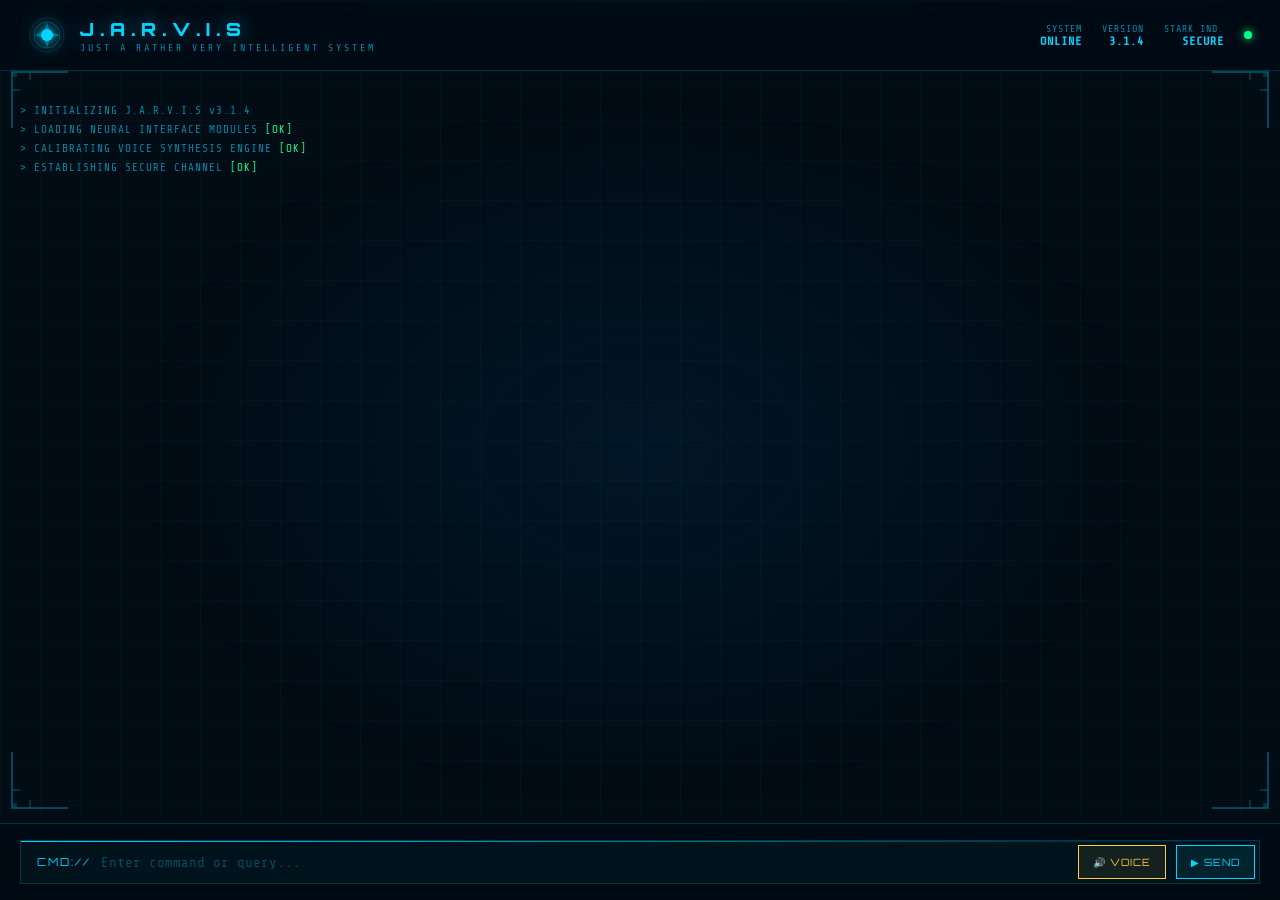
<file: chat.html>
<!DOCTYPE html>
<html lang="en">
<head>
<meta charset="UTF-8">
<meta name="viewport" content="width=device-width, initial-scale=1.0">
<title>J.A.R.V.I.S — Stark Industries</title>
<link href="https://fonts.googleapis.com/css2?family=Orbitron:wght@400;500;700;900&family=Share+Tech+Mono&display=swap" rel="stylesheet">
<style>
  :root {
    --blue: #00d4ff;
    --blue-dim: #0088aa;
    --blue-dark: #003344;
    --gold: #ffc940;
    --red: #ff3a3a;
    --bg: #020c14;
    --panel: rgba(0, 212, 255, 0.04);
    --border: rgba(0, 212, 255, 0.2);
    --text: #c8f0ff;
  }

  * { margin: 0; padding: 0; box-sizing: border-box; }

  body {
    background: var(--bg);
    font-family: 'Share Tech Mono', monospace;
    color: var(--text);
    height: 100vh;
    overflow: hidden;
    display: flex;
    flex-direction: column;
    position: relative;
  }

  /* Animated grid background */
  body::before {
    content: '';
    position: fixed;
    inset: 0;
    background-image:
      linear-gradient(rgba(0,212,255,0.03) 1px, transparent 1px),
      linear-gradient(90deg, rgba(0,212,255,0.03) 1px, transparent 1px);
    background-size: 40px 40px;
    pointer-events: none;
    z-index: 0;
  }

  /* Radial glow center */
  body::after {
    content: '';
    position: fixed;
    top: 50%;
    left: 50%;
    transform: translate(-50%, -50%);
    width: 80vw;
    height: 80vh;
    background: radial-gradient(ellipse, rgba(0,100,180,0.12) 0%, transparent 70%);
    pointer-events: none;
    z-index: 0;
  }

  /* ── HEADER ── */
  header {
    position: relative;
    z-index: 10;
    padding: 16px 28px;
    border-bottom: 1px solid var(--border);
    background: rgba(0,10,20,0.8);
    backdrop-filter: blur(10px);
    display: flex;
    align-items: center;
    justify-content: space-between;
    flex-shrink: 0;
  }

  .logo {
    display: flex;
    align-items: center;
    gap: 14px;
  }

  .arc-reactor {
    width: 38px;
    height: 38px;
    position: relative;
    flex-shrink: 0;
  }

  .arc-reactor svg {
    width: 100%;
    height: 100%;
    animation: reactor-spin 8s linear infinite;
  }

  @keyframes reactor-spin {
    from { transform: rotate(0deg); }
    to { transform: rotate(360deg); }
  }

  .arc-core {
    position: absolute;
    top: 50%; left: 50%;
    transform: translate(-50%, -50%);
    width: 12px; height: 12px;
    background: var(--blue);
    border-radius: 50%;
    box-shadow: 0 0 12px var(--blue), 0 0 24px var(--blue);
    animation: core-pulse 2s ease-in-out infinite;
  }

  @keyframes core-pulse {
    0%, 100% { opacity: 1; box-shadow: 0 0 12px var(--blue), 0 0 24px var(--blue); }
    50% { opacity: 0.6; box-shadow: 0 0 6px var(--blue); }
  }

  .title-group h1 {
    font-family: 'Orbitron', sans-serif;
    font-size: 18px;
    font-weight: 900;
    letter-spacing: 6px;
    color: var(--blue);
    text-shadow: 0 0 20px rgba(0,212,255,0.6);
  }

  .title-group p {
    font-size: 10px;
    letter-spacing: 3px;
    color: var(--blue-dim);
    margin-top: 2px;
  }

  .status-panel {
    display: flex;
    gap: 20px;
    align-items: center;
  }

  .status-item {
    text-align: right;
    font-size: 10px;
    letter-spacing: 1px;
    color: var(--blue-dim);
  }

  .status-item span {
    display: block;
    color: var(--blue);
    font-size: 12px;
    font-weight: bold;
  }

  .online-dot {
    width: 8px; height: 8px;
    background: #00ff88;
    border-radius: 50%;
    box-shadow: 0 0 8px #00ff88;
    animation: blink 2s ease-in-out infinite;
  }

  @keyframes blink {
    0%, 100% { opacity: 1; }
    50% { opacity: 0.3; }
  }

  /* ── SCANNING LINE ── */
  .scan-line {
    position: fixed;
    top: 0; left: 0; right: 0;
    height: 2px;
    background: linear-gradient(90deg, transparent, var(--blue), transparent);
    opacity: 0.4;
    animation: scan 4s linear infinite;
    z-index: 5;
    pointer-events: none;
  }

  @keyframes scan {
    0% { top: 0; }
    100% { top: 100vh; }
  }

  /* ── MAIN CHAT AREA ── */
  main {
    flex: 1;
    overflow: hidden;
    display: flex;
    flex-direction: column;
    position: relative;
    z-index: 10;
    padding: 0 20px;
  }

  #chat-container {
    flex: 1;
    overflow-y: auto;
    padding: 20px 0;
    display: flex;
    flex-direction: column;
    gap: 16px;
    scrollbar-width: thin;
    scrollbar-color: var(--blue-dim) transparent;
  }

  #chat-container::-webkit-scrollbar { width: 4px; }
  #chat-container::-webkit-scrollbar-track { background: transparent; }
  #chat-container::-webkit-scrollbar-thumb { background: var(--blue-dim); border-radius: 2px; }

  /* ── MESSAGES ── */
  .message {
    display: flex;
    gap: 12px;
    align-items: flex-start;
    animation: msg-in 0.3s ease-out;
    max-width: 85%;
  }

  @keyframes msg-in {
    from { opacity: 0; transform: translateY(10px); }
    to { opacity: 1; transform: translateY(0); }
  }

  .message.user {
    align-self: flex-end;
    flex-direction: row-reverse;
  }

  .msg-avatar {
    width: 32px; height: 32px;
    border-radius: 4px;
    display: flex;
    align-items: center;
    justify-content: center;
    font-family: 'Orbitron', sans-serif;
    font-size: 10px;
    font-weight: 700;
    flex-shrink: 0;
    letter-spacing: 1px;
  }

  .message.jarvis .msg-avatar {
    background: rgba(0,212,255,0.1);
    border: 1px solid var(--blue);
    color: var(--blue);
    box-shadow: 0 0 10px rgba(0,212,255,0.2);
  }

  .message.user .msg-avatar {
    background: rgba(255,201,64,0.1);
    border: 1px solid var(--gold);
    color: var(--gold);
  }

  .msg-content {
    display: flex;
    flex-direction: column;
    gap: 4px;
  }

  .msg-label {
    font-size: 9px;
    letter-spacing: 2px;
    color: var(--blue-dim);
    text-transform: uppercase;
  }

  .message.user .msg-label {
    text-align: right;
    color: rgba(255,201,64,0.6);
  }

  .msg-bubble {
    padding: 12px 16px;
    border-radius: 2px;
    line-height: 1.6;
    font-size: 13px;
    position: relative;
  }

  .message.jarvis .msg-bubble {
    background: var(--panel);
    border: 1px solid var(--border);
    border-left: 2px solid var(--blue);
    color: var(--text);
  }

  .message.jarvis .msg-bubble::before {
    content: '';
    position: absolute;
    top: 0; left: 0; right: 0;
    height: 1px;
    background: linear-gradient(90deg, var(--blue), transparent);
  }

  .message.user .msg-bubble {
    background: rgba(255,201,64,0.05);
    border: 1px solid rgba(255,201,64,0.2);
    border-right: 2px solid var(--gold);
    color: rgba(255,255,255,0.85);
  }

  /* Typing indicator */
  .typing-indicator {
    display: flex;
    gap: 5px;
    align-items: center;
    padding: 14px 16px;
  }

  .typing-indicator span {
    width: 6px; height: 6px;
    background: var(--blue);
    border-radius: 50%;
    animation: typing-dot 1.2s ease-in-out infinite;
  }

  .typing-indicator span:nth-child(2) { animation-delay: 0.2s; }
  .typing-indicator span:nth-child(3) { animation-delay: 0.4s; }

  @keyframes typing-dot {
    0%, 80%, 100% { opacity: 0.2; transform: scale(0.8); }
    40% { opacity: 1; transform: scale(1); }
  }

  /* Speaking animation on JARVIS avatar */
  .msg-avatar.speaking {
    animation: avatar-speak 0.3s ease-in-out infinite alternate;
    box-shadow: 0 0 20px rgba(0,212,255,0.5) !important;
  }

  @keyframes avatar-speak {
    from { box-shadow: 0 0 10px rgba(0,212,255,0.3); }
    to { box-shadow: 0 0 25px rgba(0,212,255,0.8); }
  }

  /* ── WAVEFORM ── */
  #waveform {
    height: 40px;
    display: flex;
    align-items: center;
    justify-content: center;
    gap: 3px;
    padding: 0 20px;
    opacity: 0;
    transition: opacity 0.3s;
  }

  #waveform.active {
    opacity: 1;
  }

  .wave-bar {
    width: 3px;
    background: var(--blue);
    border-radius: 2px;
    height: 4px;
    transition: height 0.1s;
  }

  /* ── INPUT AREA ── */
  footer {
    position: relative;
    z-index: 10;
    padding: 16px 20px;
    border-top: 1px solid var(--border);
    background: rgba(0,10,20,0.9);
    backdrop-filter: blur(10px);
    flex-shrink: 0;
  }

  .input-wrapper {
    display: flex;
    gap: 10px;
    align-items: center;
    background: var(--panel);
    border: 1px solid var(--border);
    padding: 4px 4px 4px 16px;
    position: relative;
  }

  .input-wrapper::before {
    content: '';
    position: absolute;
    top: 0; left: 0; right: 0;
    height: 1px;
    background: linear-gradient(90deg, var(--blue), transparent);
  }

  .input-prefix {
    font-family: 'Orbitron', sans-serif;
    font-size: 11px;
    color: var(--blue);
    letter-spacing: 2px;
    white-space: nowrap;
    flex-shrink: 0;
  }

  #user-input {
    flex: 1;
    background: transparent;
    border: none;
    outline: none;
    color: white;
    font-family: 'Share Tech Mono', monospace;
    font-size: 14px;
    caret-color: var(--blue);
  }

  #user-input::placeholder { color: rgba(0,212,255,0.3); }

  .btn {
    background: transparent;
    border: 1px solid var(--border);
    color: var(--blue);
    padding: 10px 14px;
    cursor: pointer;
    font-family: 'Orbitron', sans-serif;
    font-size: 10px;
    letter-spacing: 1px;
    transition: all 0.2s;
    display: flex;
    align-items: center;
    gap: 6px;
    white-space: nowrap;
  }

  .btn:hover {
    background: rgba(0,212,255,0.1);
    border-color: var(--blue);
    box-shadow: 0 0 12px rgba(0,212,255,0.2);
  }

  .btn.send-btn {
    border-color: var(--blue);
    background: rgba(0,212,255,0.08);
  }

  .btn.send-btn:hover {
    background: rgba(0,212,255,0.2);
  }

  .btn.stop-btn {
    border-color: var(--red);
    color: var(--red);
    display: none;
  }

  .btn.stop-btn.visible {
    display: flex;
  }

  .btn.stop-btn:hover {
    background: rgba(255,58,58,0.1);
    box-shadow: 0 0 12px rgba(255,58,58,0.2);
  }

  /* Voice toggle */
  .btn.voice-btn.active {
    border-color: var(--gold);
    color: var(--gold);
    background: rgba(255,201,64,0.08);
  }

  /* ── CORNER DECORATIONS ── */
  .corner {
    position: fixed;
    width: 60px; height: 60px;
    z-index: 5;
    opacity: 0.4;
    pointer-events: none;
  }

  .corner svg { width: 100%; height: 100%; }

  .corner-tl { top: 70px; left: 10px; }
  .corner-tr { top: 70px; right: 10px; transform: scaleX(-1); }
  .corner-bl { bottom: 90px; left: 10px; transform: scaleY(-1); }
  .corner-br { bottom: 90px; right: 10px; transform: scale(-1); }

  /* ── SYSTEM BOOT TEXT ── */
  .boot-line {
    font-size: 11px;
    color: var(--blue-dim);
    letter-spacing: 1px;
    padding: 3px 0;
  }

  .boot-line.ok::after {
    content: ' [OK]';
    color: #00ff88;
  }

  /* Responsive */
  @media (max-width: 600px) {
    .status-panel { display: none; }
    .title-group h1 { font-size: 14px; letter-spacing: 3px; }
    .corner { display: none; }
  }
</style>
</head>
<body>

<!-- Scan line effect -->
<div class="scan-line"></div>

<!-- Corner HUD decorations -->
<div class="corner corner-tl">
  <svg viewBox="0 0 60 60" fill="none" xmlns="http://www.w3.org/2000/svg">
    <path d="M2 58 L2 2 L58 2" stroke="#00d4ff" stroke-width="1.5" fill="none"/>
    <path d="M2 20 L10 20" stroke="#00d4ff" stroke-width="1" fill="none"/>
    <path d="M20 2 L20 10" stroke="#00d4ff" stroke-width="1" fill="none"/>
    <rect x="2" y="2" width="5" height="5" fill="#00d4ff" opacity="0.5"/>
  </svg>
</div>
<div class="corner corner-tr">
  <svg viewBox="0 0 60 60" fill="none" xmlns="http://www.w3.org/2000/svg">
    <path d="M2 58 L2 2 L58 2" stroke="#00d4ff" stroke-width="1.5" fill="none"/>
    <path d="M2 20 L10 20" stroke="#00d4ff" stroke-width="1" fill="none"/>
    <path d="M20 2 L20 10" stroke="#00d4ff" stroke-width="1" fill="none"/>
    <rect x="2" y="2" width="5" height="5" fill="#00d4ff" opacity="0.5"/>
  </svg>
</div>
<div class="corner corner-bl">
  <svg viewBox="0 0 60 60" fill="none" xmlns="http://www.w3.org/2000/svg">
    <path d="M2 58 L2 2 L58 2" stroke="#00d4ff" stroke-width="1.5" fill="none"/>
    <path d="M2 20 L10 20" stroke="#00d4ff" stroke-width="1" fill="none"/>
    <path d="M20 2 L20 10" stroke="#00d4ff" stroke-width="1" fill="none"/>
    <rect x="2" y="2" width="5" height="5" fill="#00d4ff" opacity="0.5"/>
  </svg>
</div>
<div class="corner corner-br">
  <svg viewBox="0 0 60 60" fill="none" xmlns="http://www.w3.org/2000/svg">
    <path d="M2 58 L2 2 L58 2" stroke="#00d4ff" stroke-width="1.5" fill="none"/>
    <path d="M2 20 L10 20" stroke="#00d4ff" stroke-width="1" fill="none"/>
    <path d="M20 2 L20 10" stroke="#00d4ff" stroke-width="1" fill="none"/>
    <rect x="2" y="2" width="5" height="5" fill="#00d4ff" opacity="0.5"/>
  </svg>
</div>

<!-- Header -->
<header>
  <div class="logo">
    <div class="arc-reactor">
      <svg viewBox="0 0 38 38" fill="none" xmlns="http://www.w3.org/2000/svg">
        <circle cx="19" cy="19" r="17" stroke="#00d4ff" stroke-width="0.5" opacity="0.3"/>
        <circle cx="19" cy="19" r="13" stroke="#00d4ff" stroke-width="0.5" opacity="0.5"/>
        <!-- Triangular segments -->
        <path d="M19 6 L22 16 L19 14 L16 16 Z" fill="#00d4ff" opacity="0.4"/>
        <path d="M32 19 L22 22 L24 19 L22 16 Z" fill="#00d4ff" opacity="0.4"/>
        <path d="M19 32 L16 22 L19 24 L22 22 Z" fill="#00d4ff" opacity="0.4"/>
        <path d="M6 19 L16 16 L14 19 L16 22 Z" fill="#00d4ff" opacity="0.4"/>
      </svg>
      <div class="arc-core"></div>
    </div>
    <div class="title-group">
      <h1>J.A.R.V.I.S</h1>
      <p>JUST A RATHER VERY INTELLIGENT SYSTEM</p>
    </div>
  </div>
  <div class="status-panel">
    <div class="status-item">
      SYSTEM<span>ONLINE</span>
    </div>
    <div class="status-item">
      VERSION<span>3.1.4</span>
    </div>
    <div class="status-item">
      STARK IND.<span>SECURE</span>
    </div>
    <div class="online-dot"></div>
  </div>
</header>

<!-- Chat -->
<main>
  <div id="chat-container"></div>
  <div id="waveform"></div>
</main>

<!-- Input -->
<footer>
  <div class="input-wrapper">
    <span class="input-prefix">CMD://</span>
    <input type="text" id="user-input" placeholder="Enter command or query..." autocomplete="off" />
    <button class="btn voice-btn" id="voice-toggle" title="Toggle TTS">
      🔊 VOICE
    </button>
    <button class="btn stop-btn" id="stop-btn">
      ■ STOP
    </button>
    <button class="btn send-btn" id="send-btn">
      ▶ SEND
    </button>
  </div>
</footer>

<script>
  // ── STATE ──
  const state = {
    voiceEnabled: true,
    speaking: false,
    currentUtterance: null,
    speechSynth: window.speechSynthesis,
    waveInterval: null,
    voices: [],
    jarvisVoice: null,
  };

  // ── DOM ──
  const chatContainer = document.getElementById('chat-container');
  const userInput = document.getElementById('user-input');
  const sendBtn = document.getElementById('send-btn');
  const stopBtn = document.getElementById('stop-btn');
  const voiceToggle = document.getElementById('voice-toggle');
  const waveform = document.getElementById('waveform');

  // ── BUILD WAVEFORM ──
  const BAR_COUNT = 32;
  for (let i = 0; i < BAR_COUNT; i++) {
    const bar = document.createElement('div');
    bar.className = 'wave-bar';
    waveform.appendChild(bar);
  }

  const waveBars = waveform.querySelectorAll('.wave-bar');

  function animateWave() {
    waveBars.forEach(bar => {
      const h = Math.random() * 28 + 4;
      bar.style.height = h + 'px';
      bar.style.opacity = (h / 32).toFixed(2);
    });
  }

  function startWave() {
    waveform.classList.add('active');
    state.waveInterval = setInterval(animateWave, 80);
  }

  function stopWave() {
    clearInterval(state.waveInterval);
    waveform.classList.remove('active');
    waveBars.forEach(b => { b.style.height = '4px'; });
  }

  // ── LOAD VOICES ──
  function loadVoices() {
    state.voices = state.speechSynth.getVoices();
    // Try to find a deep/robotic English male voice
    const preferred = [
      v => v.name.toLowerCase().includes('daniel') && v.lang.startsWith('en'),
      v => v.name.toLowerCase().includes('alex') && v.lang.startsWith('en'),
      v => v.name.toLowerCase().includes('male') && v.lang.startsWith('en'),
      v => v.name.toLowerCase().includes('google uk english male'),
      v => v.name.toLowerCase().includes('uk') && v.lang.startsWith('en'),
      v => v.lang === 'en-GB',
      v => v.lang.startsWith('en'),
    ];
    for (const test of preferred) {
      const found = state.voices.find(test);
      if (found) { state.jarvisVoice = found; break; }
    }
  }

  if (speechSynthesis.onvoiceschanged !== undefined) {
    speechSynthesis.onvoiceschanged = loadVoices;
  }
  loadVoices();

  // ── SPEAK ──
  function speak(text) {
    if (!state.voiceEnabled) return;
    if (state.speaking) {
      state.speechSynth.cancel();
    }

    const utterance = new SpeechSynthesisUtterance(text);
    if (state.jarvisVoice) utterance.voice = state.jarvisVoice;

    // JARVIS-like: slightly slow, low pitch
    utterance.rate = 0.88;
    utterance.pitch = 0.6;
    utterance.volume = 1;

    utterance.onstart = () => {
      state.speaking = true;
      stopBtn.classList.add('visible');
      startWave();
      // Mark last JARVIS avatar as speaking
      document.querySelectorAll('.jarvis .msg-avatar').forEach(a => a.classList.remove('speaking'));
      const last = [...document.querySelectorAll('.message.jarvis')].pop();
      if (last) last.querySelector('.msg-avatar').classList.add('speaking');
    };

    utterance.onend = () => {
      state.speaking = false;
      stopBtn.classList.remove('visible');
      stopWave();
      document.querySelectorAll('.msg-avatar.speaking').forEach(a => a.classList.remove('speaking'));
    };

    utterance.onerror = () => {
      state.speaking = false;
      stopBtn.classList.remove('visible');
      stopWave();
    };

    state.currentUtterance = utterance;
    state.speechSynth.speak(utterance);
  }

  function stopSpeech() {
    state.speechSynth.cancel();
    state.speaking = false;
    stopBtn.classList.remove('visible');
    stopWave();
    document.querySelectorAll('.msg-avatar.speaking').forEach(a => a.classList.remove('speaking'));
  }

  // ── MESSAGES ──
  function addMessage(role, text) {
    const isJarvis = role === 'jarvis';
    const div = document.createElement('div');
    div.className = `message ${isJarvis ? 'jarvis' : 'user'}`;

    div.innerHTML = `
      <div class="msg-avatar">${isJarvis ? 'JAR' : 'USR'}</div>
      <div class="msg-content">
        <div class="msg-label">${isJarvis ? 'J.A.R.V.I.S // AI RESPONSE' : 'STARK // USER INPUT'}</div>
        <div class="msg-bubble">${text}</div>
      </div>
    `;

    chatContainer.appendChild(div);
    chatContainer.scrollTop = chatContainer.scrollHeight;
    return div;
  }

  function addTyping() {
    const div = document.createElement('div');
    div.className = 'message jarvis';
    div.id = 'typing-msg';
    div.innerHTML = `
      <div class="msg-avatar">JAR</div>
      <div class="msg-content">
        <div class="msg-label">J.A.R.V.I.S // PROCESSING</div>
        <div class="msg-bubble">
          <div class="typing-indicator">
            <span></span><span></span><span></span>
          </div>
        </div>
      </div>
    `;
    chatContainer.appendChild(div);
    chatContainer.scrollTop = chatContainer.scrollHeight;
  }

  function removeTyping() {
    const t = document.getElementById('typing-msg');
    if (t) t.remove();
  }

  // ── JARVIS RESPONSES (placeholder until real AI) ──
  const responses = [
    "Of course, sir. I've analyzed the request and all systems are functioning within normal parameters. How may I be of further assistance?",
    "Certainly. Running diagnostics now. All primary systems online. Secondary systems at 97% efficiency. Shall I proceed with the detailed analysis?",
    "I've processed your query, sir. Based on available data, I recommend we proceed with caution. Shall I outline the potential risk factors?",
    "Understood. Accessing the Stark Industries database... Request processed. Would you like me to display the results on the main interface?",
    "Good day, sir. Your presence has been logged. All security protocols are active and the facility is secure. How can I assist you today?",
    "I've already taken the liberty of preparing several contingency plans for this scenario. Shall I walk you through each option?",
    "Running calculations. The probability of success is approximately 87.3%. I recommend we proceed, sir, but I'd advise caution on the eastern approach.",
    "Of course. In the meantime, I'll continue monitoring all incoming communications and alert you to anything of significance.",
    "Noted, sir. I've updated the mission parameters accordingly. All systems are go.",
    "I must point out, sir, that this interface is currently operating in demo mode. Once you connect a local AI model, I'll have far more comprehensive responses to offer.",
  ];

  let responseIndex = 0;

  function getJarvisResponse(input) {
    // Simple keyword triggers
    const lower = input.toLowerCase();
    if (lower.includes('hello') || lower.includes('hi') || lower.includes('hola')) {
      return "Good day, sir. J.A.R.V.I.S online and fully operational. All systems nominal. How may I assist you today?";
    }
    if (lower.includes('status') || lower.includes('system')) {
      return "All systems are operating within normal parameters, sir. Arc reactor output at 100%. Security protocols active. No threats detected.";
    }
    if (lower.includes('weather')) {
      return "I'm afraid weather data requires an external API connection, sir. However, I can tell you that the suit is fully operational for any meteorological conditions.";
    }
    if (lower.includes('iron man') || lower.includes('suit')) {
      return "The Mark L armor is on standby, sir. Repulsor systems charged, flight systems nominal. Shall I run a full diagnostic?";
    }
    if (lower.includes('help')) {
      return "I'm here to assist you in any way I can, sir. Once connected to your local AI model, my capabilities will expand considerably. For now, I'm operating in demonstration mode.";
    }
    // Cycle through canned responses
    const r = responses[responseIndex % responses.length];
    responseIndex++;
    return r;
  }

  // ── SEND ──
  async function sendMessage() {
    const text = userInput.value.trim();
    if (!text) return;

    userInput.value = '';
    userInput.focus();

    addMessage('user', text);
    addTyping();

    // Simulate processing delay
    await new Promise(r => setTimeout(r, 800 + Math.random() * 600));

    removeTyping();
    const response = getJarvisResponse(text);
    addMessage('jarvis', response);
    speak(response);
  }

  // ── EVENTS ──
  sendBtn.addEventListener('click', sendMessage);

  userInput.addEventListener('keydown', e => {
    if (e.key === 'Enter' && !e.shiftKey) {
      e.preventDefault();
      sendMessage();
    }
  });

  stopBtn.addEventListener('click', stopSpeech);

  voiceToggle.addEventListener('click', () => {
    state.voiceEnabled = !state.voiceEnabled;
    if (!state.voiceEnabled) stopSpeech();
    voiceToggle.classList.toggle('active', state.voiceEnabled);
    voiceToggle.textContent = state.voiceEnabled ? '🔊 VOICE' : '🔇 MUTED';
  });

  voiceToggle.classList.add('active');

  // ── BOOT SEQUENCE ──
  async function boot() {
    const bootLines = [
      { text: 'INITIALIZING J.A.R.V.I.S v3.1.4', ok: false },
      { text: 'LOADING NEURAL INTERFACE MODULES', ok: true },
      { text: 'CALIBRATING VOICE SYNTHESIS ENGINE', ok: true },
      { text: 'ESTABLISHING SECURE CHANNEL', ok: true },
      { text: 'STARK INDUSTRIES PROTOCOLS ACTIVE', ok: true },
      { text: 'SYSTEM READY — AWAITING INPUT', ok: false },
    ];

    const bootDiv = document.createElement('div');
    bootDiv.style.cssText = 'padding: 10px 0;';
    chatContainer.appendChild(bootDiv);

    for (const line of bootLines) {
      await new Promise(r => setTimeout(r, 280));
      const p = document.createElement('div');
      p.className = 'boot-line' + (line.ok ? ' ok' : '');
      p.textContent = '> ' + line.text;
      bootDiv.appendChild(p);
      chatContainer.scrollTop = chatContainer.scrollHeight;
    }

    await new Promise(r => setTimeout(r, 400));
    bootDiv.remove();

    // Welcome message
    const welcome = "Good day, sir. J.A.R.V.I.S is online and all systems are fully operational. I'm currently running in demonstration mode — you can connect your local AI model whenever you're ready. How may I assist you?";
    addMessage('jarvis', welcome);
    speak(welcome);
  }

  boot();
</script>
</body>
</html>
</file>
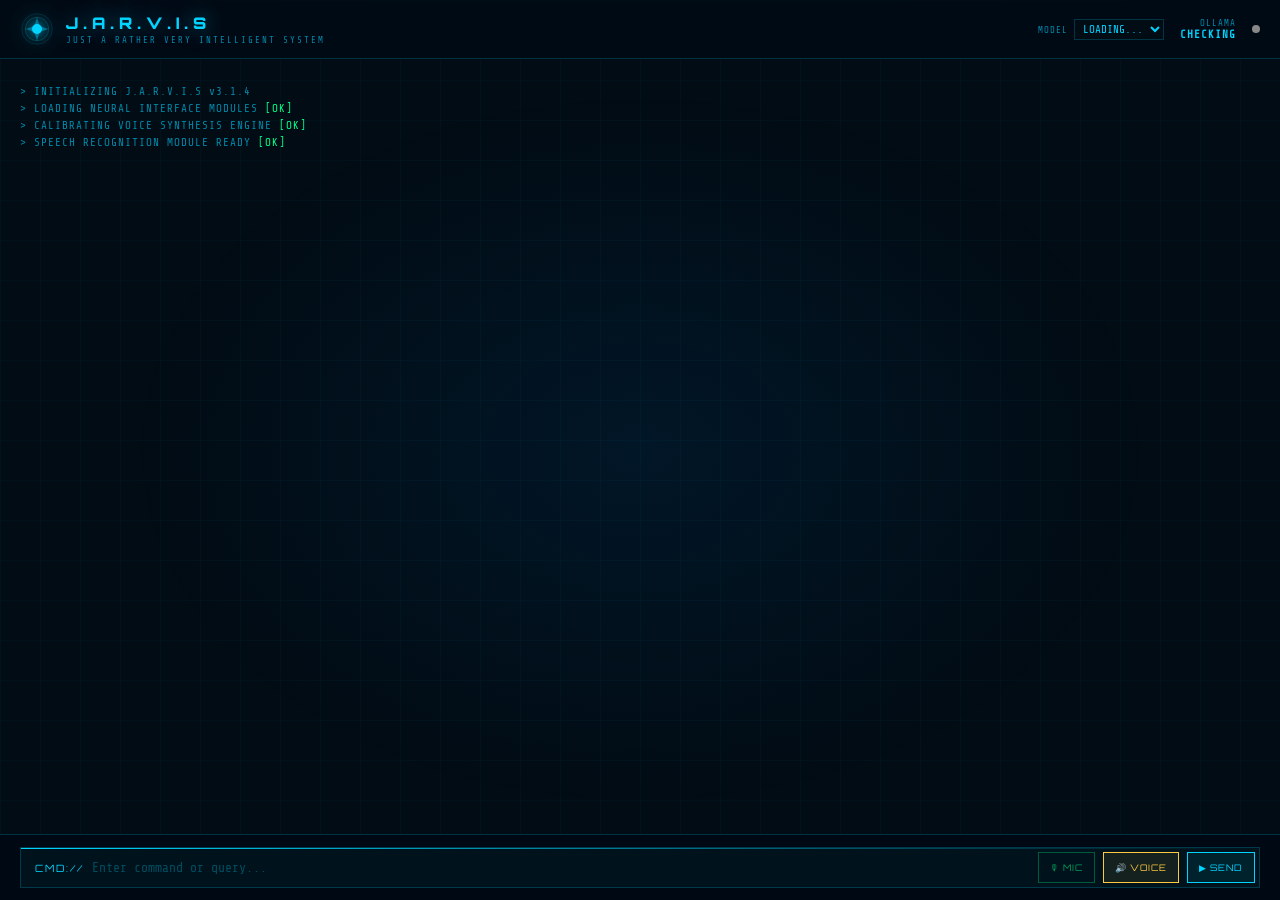
<file: ollamachar.html>
<!DOCTYPE html>
<html lang="en">
<head>
<meta charset="UTF-8">
<meta name="viewport" content="width=device-width, initial-scale=1.0, viewport-fit=cover">
<title>J.A.R.V.I.S — Stark Industries</title>
<link href="https://fonts.googleapis.com/css2?family=Orbitron:wght@400;500;700;900&family=Share+Tech+Mono&display=swap" rel="stylesheet">
<style>
  :root {
    --blue: #00d4ff;
    --blue-dim: #0088aa;
    --gold: #ffc940;
    --red: #ff3a3a;
    --green: #00ff88;
    --bg: #020c14;
    --panel: rgba(0,212,255,0.04);
    --border: rgba(0,212,255,0.2);
    --text: #c8f0ff;
  }

  * { margin:0; padding:0; box-sizing:border-box; }

  html, body {
    height: 100%;
    background: var(--bg);
    font-family: 'Share Tech Mono', monospace;
    color: var(--text);
    overflow: hidden;
  }

  /* Grid background */
  body::before {
    content:'';
    position:fixed; inset:0;
    background-image:
      linear-gradient(rgba(0,212,255,0.03) 1px, transparent 1px),
      linear-gradient(90deg, rgba(0,212,255,0.03) 1px, transparent 1px);
    background-size: 40px 40px;
    pointer-events:none; z-index:0;
  }

  body::after {
    content:'';
    position:fixed;
    top:50%; left:50%;
    transform:translate(-50%,-50%);
    width:80vw; height:80vh;
    background:radial-gradient(ellipse, rgba(0,100,180,0.12) 0%, transparent 70%);
    pointer-events:none; z-index:0;
  }

  /* ── LAYOUT WRAPPER ── */
  #app {
    position: fixed;
    inset: 0;
    display: flex;
    flex-direction: column;
    z-index: 10;
  }

  /* ── HEADER ── */
  header {
    flex-shrink: 0;
    padding: 12px 20px;
    border-bottom: 1px solid var(--border);
    background: rgba(0,10,20,0.9);
    backdrop-filter: blur(10px);
    display: flex;
    align-items: center;
    justify-content: space-between;
  }

  .logo { display:flex; align-items:center; gap:12px; }

  .arc-reactor {
    width:34px; height:34px;
    position:relative; flex-shrink:0;
  }
  .arc-reactor svg { width:100%; height:100%; animation:reactor-spin 8s linear infinite; }
  @keyframes reactor-spin { to { transform:rotate(360deg); } }
  .arc-core {
    position:absolute; top:50%; left:50%;
    transform:translate(-50%,-50%);
    width:10px; height:10px;
    background:var(--blue); border-radius:50%;
    box-shadow:0 0 12px var(--blue), 0 0 24px var(--blue);
    animation:core-pulse 2s ease-in-out infinite;
  }
  @keyframes core-pulse {
    0%,100%{box-shadow:0 0 12px var(--blue),0 0 24px var(--blue);}
    50%{box-shadow:0 0 6px var(--blue);}
  }

  .title-group h1 {
    font-family:'Orbitron',sans-serif;
    font-size:16px; font-weight:900;
    letter-spacing:5px; color:var(--blue);
    text-shadow:0 0 20px rgba(0,212,255,0.6);
  }
  .title-group p { font-size:9px; letter-spacing:2px; color:var(--blue-dim); margin-top:2px; }

  .status-panel { display:flex; gap:16px; align-items:center; }
  .status-item { text-align:right; font-size:9px; letter-spacing:1px; color:var(--blue-dim); }
  .status-item span { display:block; color:var(--blue); font-size:11px; font-weight:bold; }
  .online-dot {
    width:8px; height:8px;
    background:var(--green); border-radius:50%;
    box-shadow:0 0 8px var(--green);
    animation:blink 2s ease-in-out infinite;
  }
  @keyframes blink { 0%,100%{opacity:1;} 50%{opacity:0.3;} }

  /* Scan line */
  .scan-line {
    position:fixed; top:0; left:0; right:0; height:2px;
    background:linear-gradient(90deg,transparent,var(--blue),transparent);
    opacity:0.3; animation:scan 5s linear infinite; z-index:5; pointer-events:none;
  }
  @keyframes scan { 0%{top:0;} 100%{top:100%;} }

  /* ── CHAT AREA ── */
  #chat-container {
    flex: 1;
    overflow-y: auto;
    padding: 16px 20px;
    display: flex;
    flex-direction: column;
    gap: 14px;
    min-height: 0; /* critical for flex scroll */
    scrollbar-width: thin;
    scrollbar-color: var(--blue-dim) transparent;
  }
  #chat-container::-webkit-scrollbar { width:4px; }
  #chat-container::-webkit-scrollbar-thumb { background:var(--blue-dim); border-radius:2px; }

  /* ── WAVEFORM ── */
  #waveform {
    flex-shrink: 0;
    height: 36px;
    display:flex; align-items:center; justify-content:center; gap:3px;
    padding:0 20px; opacity:0; transition:opacity 0.3s;
  }
  #waveform.active { opacity:1; }
  .wave-bar {
    width:3px; background:var(--blue); border-radius:2px; height:4px; transition:height 0.1s;
  }

  /* ── MESSAGES ── */
  .message {
    display:flex; gap:10px; align-items:flex-start;
    animation:msg-in 0.3s ease-out;
    max-width: 88%;
  }
  @keyframes msg-in { from{opacity:0;transform:translateY(8px);} to{opacity:1;transform:none;} }
  .message.user { align-self:flex-end; flex-direction:row-reverse; }

  .msg-avatar {
    width:30px; height:30px; border-radius:4px;
    display:flex; align-items:center; justify-content:center;
    font-family:'Orbitron',sans-serif; font-size:9px; font-weight:700;
    flex-shrink:0; letter-spacing:1px;
  }
  .message.jarvis .msg-avatar {
    background:rgba(0,212,255,0.1); border:1px solid var(--blue); color:var(--blue);
  }
  .message.user .msg-avatar {
    background:rgba(255,201,64,0.1); border:1px solid var(--gold); color:var(--gold);
  }
  .msg-avatar.speaking { animation:avatar-speak 0.3s ease-in-out infinite alternate; }
  @keyframes avatar-speak {
    from{box-shadow:0 0 6px rgba(0,212,255,0.3);}
    to{box-shadow:0 0 20px rgba(0,212,255,0.8);}
  }

  .msg-content { display:flex; flex-direction:column; gap:3px; }
  .msg-label { font-size:8px; letter-spacing:2px; color:var(--blue-dim); text-transform:uppercase; }
  .message.user .msg-label { text-align:right; color:rgba(255,201,64,0.5); }

  .msg-bubble {
    padding:10px 14px; border-radius:2px; line-height:1.6;
    font-size:13px; position:relative;
  }
  .message.jarvis .msg-bubble {
    background:var(--panel); border:1px solid var(--border); border-left:2px solid var(--blue);
  }
  .message.jarvis .msg-bubble::before {
    content:''; position:absolute; top:0; left:0; right:0; height:1px;
    background:linear-gradient(90deg,var(--blue),transparent);
  }
  .message.user .msg-bubble {
    background:rgba(255,201,64,0.05);
    border:1px solid rgba(255,201,64,0.2); border-right:2px solid var(--gold);
  }

  /* Typing */
  .typing-indicator { display:flex; gap:5px; align-items:center; }
  .typing-indicator span {
    width:6px; height:6px; background:var(--blue); border-radius:50%;
    animation:typing-dot 1.2s ease-in-out infinite;
  }
  .typing-indicator span:nth-child(2){animation-delay:0.2s;}
  .typing-indicator span:nth-child(3){animation-delay:0.4s;}
  @keyframes typing-dot {
    0%,80%,100%{opacity:0.2;transform:scale(0.8);}
    40%{opacity:1;transform:scale(1);}
  }

  /* Boot lines */
  .boot-line { font-size:11px; color:var(--blue-dim); letter-spacing:1px; padding:2px 0; }
  .boot-line.ok::after { content:' [OK]'; color:var(--green); }

  /* ── FOOTER ── */
  footer {
    flex-shrink: 0;
    padding: 12px 20px;
    border-top: 1px solid var(--border);
    background: rgba(0,10,20,0.95);
    backdrop-filter: blur(10px);
  }

  .input-wrapper {
    display:flex; gap:8px; align-items:center;
    background:var(--panel); border:1px solid var(--border);
    padding:4px 4px 4px 14px; position:relative;
  }
  .input-wrapper::before {
    content:''; position:absolute; top:0; left:0; right:0; height:1px;
    background:linear-gradient(90deg,var(--blue),transparent);
  }
  .input-prefix {
    font-family:'Orbitron',sans-serif; font-size:10px;
    color:var(--blue); letter-spacing:2px; white-space:nowrap; flex-shrink:0;
  }
  #user-input {
    flex:1; background:transparent; border:none; outline:none;
    color:white; font-family:'Share Tech Mono',monospace;
    font-size:13px; caret-color:var(--blue); min-width:0;
  }
  #user-input::placeholder { color:rgba(0,212,255,0.3); }
  #user-input.interim { color:rgba(0,255,136,0.8); }

  .btn {
    background:transparent; border:1px solid var(--border); color:var(--blue);
    padding:9px 11px; cursor:pointer;
    font-family:'Orbitron',sans-serif; font-size:9px; letter-spacing:1px;
    transition:all 0.2s; display:flex; align-items:center; gap:5px;
    white-space:nowrap; flex-shrink:0;
  }
  .btn:hover { background:rgba(0,212,255,0.1); border-color:var(--blue); }

  .btn.send-btn { border-color:var(--blue); background:rgba(0,212,255,0.08); }
  .btn.send-btn:hover { background:rgba(0,212,255,0.2); }

  .btn.stop-btn { border-color:var(--red); color:var(--red); display:none; }
  .btn.stop-btn.visible { display:flex; }
  .btn.stop-btn:hover { background:rgba(255,58,58,0.1); }

  .btn.voice-btn.active { border-color:var(--gold); color:var(--gold); background:rgba(255,201,64,0.08); }

  .btn.mic-btn { border-color:rgba(0,255,136,0.3); color:rgba(0,255,136,0.6); }
  .btn.mic-btn.listening {
    border-color:var(--green); color:var(--green);
    background:rgba(0,255,136,0.08);
    box-shadow:0 0 16px rgba(0,255,136,0.3);
    animation:mic-pulse 1s ease-in-out infinite;
  }
  @keyframes mic-pulse {
    0%,100%{box-shadow:0 0 8px rgba(0,255,136,0.3);}
    50%{box-shadow:0 0 22px rgba(0,255,136,0.6);}
  }
  .btn.mic-btn:disabled { opacity:0.3; cursor:not-allowed; }

  /* Mic status bar */
  #mic-status {
    font-size:10px; letter-spacing:1px; color:var(--green);
    text-align:center; height:16px; margin-bottom:4px;
    display:none;
  }
  #mic-status.visible { display:block; }

  .cursor { animation: cursor-blink 0.8s step-end infinite; }
  @keyframes cursor-blink { 0%,100%{opacity:1;} 50%{opacity:0;} }
  @media(max-width:600px){
    .status-panel{display:none;}
    .title-group h1{font-size:13px; letter-spacing:3px;}
    .btn{padding:8px 8px; font-size:8px;}
  }
</style>
</head>
<body>

<div class="scan-line"></div>

<div id="app">
  <!-- HEADER -->
  <header>
    <div class="logo">
      <div class="arc-reactor">
        <svg viewBox="0 0 38 38" fill="none">
          <circle cx="19" cy="19" r="17" stroke="#00d4ff" stroke-width="0.5" opacity="0.3"/>
          <circle cx="19" cy="19" r="13" stroke="#00d4ff" stroke-width="0.5" opacity="0.5"/>
          <path d="M19 6 L22 16 L19 14 L16 16 Z" fill="#00d4ff" opacity="0.4"/>
          <path d="M32 19 L22 22 L24 19 L22 16 Z" fill="#00d4ff" opacity="0.4"/>
          <path d="M19 32 L16 22 L19 24 L22 22 Z" fill="#00d4ff" opacity="0.4"/>
          <path d="M6 19 L16 16 L14 19 L16 22 Z" fill="#00d4ff" opacity="0.4"/>
        </svg>
        <div class="arc-core"></div>
      </div>
      <div class="title-group">
        <h1>J.A.R.V.I.S</h1>
        <p>JUST A RATHER VERY INTELLIGENT SYSTEM</p>
      </div>
    </div>
    <div class="status-panel">
      <div class="status-item">MODEL
        <select id="model-select" style="background:#020c14;border:1px solid var(--border);color:var(--blue);font-family:'Share Tech Mono',monospace;font-size:11px;outline:none;cursor:pointer;padding:2px 4px;max-width:130px;">
          <option value="">LOADING...</option>
        </select>
      </div>
      <div class="status-item">OLLAMA<span id="ollama-status">CHECKING</span></div>
      <div class="online-dot" id="status-dot" style="background:#888;box-shadow:0 0 0 #888;animation:none;"></div>
    </div>
  </header>

  <!-- CHAT -->
  <div id="chat-container"></div>

  <!-- WAVEFORM -->
  <div id="waveform"></div>

  <!-- FOOTER -->
  <footer>
    <div id="mic-status">● VOICE INPUT ACTIVE — SPEAK NOW</div>
    <div class="input-wrapper">
      <span class="input-prefix">CMD://</span>
      <input type="text" id="user-input" placeholder="Enter command or query..." autocomplete="off" />
      <button class="btn mic-btn" id="mic-btn">🎙 MIC</button>
      <button class="btn voice-btn" id="voice-toggle">🔊 VOICE</button>
      <button class="btn stop-btn" id="stop-btn">■ STOP</button>
      <button class="btn send-btn" id="send-btn">▶ SEND</button>
    </div>
  </footer>
</div>

<script>
// ── STATE ──
const state = {
  voiceEnabled: true,
  speaking: false,
  speechSynth: window.speechSynthesis,
  waveInterval: null,
  voices: [],
  jarvisVoice: null,
};

// ── DOM ──
const chatEl    = document.getElementById('chat-container');
const inputEl   = document.getElementById('user-input');
const sendBtn   = document.getElementById('send-btn');
const stopBtn   = document.getElementById('stop-btn');
const voiceBtn  = document.getElementById('voice-toggle');
const micBtn    = document.getElementById('mic-btn');
const waveform  = document.getElementById('waveform');
const micStatus = document.getElementById('mic-status');

// ── WAVEFORM ──
for (let i = 0; i < 32; i++) {
  const b = document.createElement('div');
  b.className = 'wave-bar';
  waveform.appendChild(b);
}
const waveBars = waveform.querySelectorAll('.wave-bar');

function startWave() {
  waveform.classList.add('active');
  state.waveInterval = setInterval(() => {
    waveBars.forEach(b => {
      const h = Math.random() * 28 + 4;
      b.style.height = h + 'px';
      b.style.opacity = (h / 32).toFixed(2);
    });
  }, 80);
}
function stopWave() {
  clearInterval(state.waveInterval);
  waveform.classList.remove('active');
  waveBars.forEach(b => b.style.height = '4px');
}

// ── VOICES ──
function loadVoices() {
  state.voices = state.speechSynth.getVoices();
  const tests = [
    v => v.name.toLowerCase().includes('daniel') && v.lang.startsWith('en'),
    v => v.name.toLowerCase().includes('alex')   && v.lang.startsWith('en'),
    v => v.name.toLowerCase().includes('google uk english male'),
    v => v.lang === 'en-GB',
    v => v.lang.startsWith('en'),
  ];
  for (const t of tests) {
    const f = state.voices.find(t);
    if (f) { state.jarvisVoice = f; break; }
  }
}
speechSynthesis.onvoiceschanged = loadVoices;
loadVoices();

// ── TTS ──
function speak(text) {
  if (!state.voiceEnabled) return;
  state.speechSynth.cancel();
  const utt = new SpeechSynthesisUtterance(text);
  if (state.jarvisVoice) utt.voice = state.jarvisVoice;
  utt.rate = 0.88; utt.pitch = 0.6; utt.volume = 1;
  utt.onstart = () => {
    state.speaking = true;
    stopBtn.classList.add('visible');
    startWave();
    const last = [...document.querySelectorAll('.message.jarvis')].pop();
    if (last) last.querySelector('.msg-avatar').classList.add('speaking');
  };
  utt.onend = utt.onerror = () => {
    state.speaking = false;
    stopBtn.classList.remove('visible');
    stopWave();
    document.querySelectorAll('.msg-avatar.speaking').forEach(a => a.classList.remove('speaking'));
  };
  state.speechSynth.speak(utt);
}
function stopSpeech() {
  state.speechSynth.cancel();
  state.speaking = false;
  stopBtn.classList.remove('visible');
  stopWave();
  document.querySelectorAll('.msg-avatar.speaking').forEach(a => a.classList.remove('speaking'));
}

// ── MESSAGES ──
function addMessage(role, text) {
  const isJ = role === 'jarvis';
  const d = document.createElement('div');
  d.className = `message ${isJ ? 'jarvis' : 'user'}`;
  d.innerHTML = `
    <div class="msg-avatar">${isJ ? 'JAR' : 'USR'}</div>
    <div class="msg-content">
      <div class="msg-label">${isJ ? 'J.A.R.V.I.S // RESPONSE' : 'STARK // INPUT'}</div>
      <div class="msg-bubble">${text}</div>
    </div>`;
  chatEl.appendChild(d);
  chatEl.scrollTop = chatEl.scrollHeight;
}

function addTyping() {
  const d = document.createElement('div');
  d.className = 'message jarvis'; d.id = 'typing-msg';
  d.innerHTML = `
    <div class="msg-avatar">JAR</div>
    <div class="msg-content">
      <div class="msg-label">J.A.R.V.I.S // PROCESSING</div>
      <div class="msg-bubble"><div class="typing-indicator"><span></span><span></span><span></span></div></div>
    </div>`;
  chatEl.appendChild(d);
  chatEl.scrollTop = chatEl.scrollHeight;
}
function removeTyping() {
  const t = document.getElementById('typing-msg');
  if (t) t.remove();
}

// ── OLLAMA CONFIG ──
const OLLAMA_URL = 'http://localhost:11434';
const SYSTEM_PROMPT = `You are J.A.R.V.I.S (Just A Rather Very Intelligent System), the AI assistant created by Tony Stark. You speak in a calm, precise, and slightly formal British manner. You address the user as "sir" or "ma'am". Keep responses concise and helpful. You are currently integrated into the Stark Industries interface.`;
const conversationHistory = [];
let currentModel = '';
let abortController = null;

const modelSelect = document.getElementById('model-select');
const ollamaStatus = document.getElementById('ollama-status');
const statusDot = document.getElementById('status-dot');

function setOllamaOnline() {
  ollamaStatus.textContent = 'ONLINE';
  ollamaStatus.style.color = 'var(--green)';
  statusDot.style.background = 'var(--green)';
  statusDot.style.boxShadow = '0 0 8px var(--green)';
  statusDot.style.animation = 'blink 2s ease-in-out infinite';
}
function setOllamaOffline(msg) {
  ollamaStatus.textContent = msg || 'OFFLINE';
  ollamaStatus.style.color = 'var(--red)';
  statusDot.style.background = 'var(--red)';
  statusDot.style.boxShadow = '0 0 8px var(--red)';
  statusDot.style.animation = 'none';
}

async function loadModels() {
  try {
    const res = await fetch(`${OLLAMA_URL}/api/tags`);
    if (!res.ok) throw new Error('not ok');
    const data = await res.json();
    const models = data.models || [];
    modelSelect.innerHTML = '';
    if (models.length === 0) {
      modelSelect.innerHTML = '<option value="">NO MODELS</option>';
      setOllamaOffline('NO MODELS');
      return;
    }
    models.forEach(m => {
      const opt = document.createElement('option');
      opt.value = m.name;
      opt.textContent = m.name.split(':')[0].toUpperCase();
      modelSelect.appendChild(opt);
    });
    currentModel = models[0].name;
    setOllamaOnline();
  } catch(e) {
    modelSelect.innerHTML = '<option value="">OFFLINE</option>';
    setOllamaOffline('OFFLINE');
  }
}

modelSelect.addEventListener('change', () => {
  currentModel = modelSelect.value;
});

// Streaming bubble helpers
function addStreamingBubble() {
  const d = document.createElement('div');
  d.className = 'message jarvis'; d.id = 'stream-msg';
  d.innerHTML = `
    <div class="msg-avatar" id="stream-avatar">JAR</div>
    <div class="msg-content">
      <div class="msg-label">J.A.R.V.I.S // RESPONSE</div>
      <div class="msg-bubble" id="stream-bubble"><span class="cursor">▌</span></div>
    </div>`;
  chatEl.appendChild(d);
  chatEl.scrollTop = chatEl.scrollHeight;
}

function updateStreamingBubble(text) {
  const bubble = document.getElementById('stream-bubble');
  if (bubble) {
    bubble.innerHTML = text.replace(/\n/g, '<br>') + '<span class="cursor">▌</span>';
    chatEl.scrollTop = chatEl.scrollHeight;
  }
}

function finalizeStreamingBubble(text) {
  const bubble = document.getElementById('stream-bubble');
  if (bubble) bubble.innerHTML = text.replace(/\n/g, '<br>');
  const el = document.getElementById('stream-msg');
  if (el) el.id = '';
}

// ── SEND WITH OLLAMA ──
async function sendMessage() {
  const text = inputEl.value.trim();
  if (!text) return;
  inputEl.value = '';
  inputEl.classList.remove('interim');

  if (!currentModel) {
    addMessage('jarvis', '⚠ No model selected or Ollama is offline, sir. Please start Ollama and reload the page.');
    return;
  }

  addMessage('user', text);
  conversationHistory.push({ role: 'user', content: text });

  addTyping();
  sendBtn.disabled = true;
  sendBtn.textContent = '⏳ WAIT';

  abortController = new AbortController();

  try {
    const res = await fetch(`${OLLAMA_URL}/api/chat`, {
      method: 'POST',
      headers: { 'Content-Type': 'application/json' },
      signal: abortController.signal,
      body: JSON.stringify({
        model: currentModel,
        stream: true,
        messages: [
          { role: 'system', content: SYSTEM_PROMPT },
          ...conversationHistory
        ]
      })
    });

    if (!res.ok) throw new Error(`HTTP ${res.status}`);

    removeTyping();
    addStreamingBubble();

    const reader = res.body.getReader();
    const decoder = new TextDecoder();
    let fullText = '';

    while (true) {
      const { done, value } = await reader.read();
      if (done) break;
      const chunk = decoder.decode(value, { stream: true });
      const lines = chunk.split('\n').filter(l => l.trim());
      for (const line of lines) {
        try {
          const json = JSON.parse(line);
          if (json.message?.content) {
            fullText += json.message.content;
            updateStreamingBubble(fullText);
          }
          if (json.done) break;
        } catch {}
      }
    }

    finalizeStreamingBubble(fullText);
    conversationHistory.push({ role: 'assistant', content: fullText });
    speak(fullText);

  } catch(e) {
    removeTyping();
    const el = document.getElementById('stream-msg');
    if (el) el.remove();
    if (e.name === 'AbortError') {
      addMessage('jarvis', 'Response interrupted, sir.');
    } else {
      addMessage('jarvis', `⚠ CONNECTION ERROR — Could not reach Ollama at ${OLLAMA_URL}. Please verify Ollama is running.`);
      setOllamaOffline('ERROR');
    }
  } finally {
    sendBtn.disabled = false;
    sendBtn.textContent = '▶ SEND';
    abortController = null;
  }
}

// Stop generation on STOP button
const origStopSpeech = stopSpeech;
stopBtn.addEventListener('click', () => {
  if (abortController) { abortController.abort(); }
  origStopSpeech();
});

// ── SPEECH RECOGNITION ──
const SR = window.SpeechRecognition || window.webkitSpeechRecognition;
let recognition = null;
let isListening = false;

if (SR) {
  recognition = new SR();
  recognition.continuous = false;
  recognition.interimResults = true;
  recognition.lang = 'en-US';

  recognition.onstart = () => {
    isListening = true;
    micBtn.classList.add('listening');
    micBtn.textContent = '⏹ STOP';
    micStatus.classList.add('visible');
    inputEl.value = '';
    inputEl.placeholder = 'Listening...';
    inputEl.classList.add('interim');
    if (state.speaking) state.speechSynth.pause();
  };

  recognition.onresult = (e) => {
    let interim = '', final = '';
    for (let i = e.resultIndex; i < e.results.length; i++) {
      const t = e.results[i][0].transcript;
      if (e.results[i].isFinal) final += t;
      else interim += t;
    }
    inputEl.value = final || interim;
  };

  recognition.onend = () => {
    isListening = false;
    micBtn.classList.remove('listening');
    micBtn.textContent = '🎙 MIC';
    micStatus.classList.remove('visible');
    inputEl.placeholder = 'Enter command or query...';
    inputEl.classList.remove('interim');
    if (state.speaking) state.speechSynth.resume();
    const txt = inputEl.value.trim();
    if (txt) sendMessage();
  };

  recognition.onerror = (e) => {
    isListening = false;
    micBtn.classList.remove('listening');
    micBtn.textContent = '🎙 MIC';
    micStatus.classList.remove('visible');
    inputEl.classList.remove('interim');
    inputEl.placeholder = 'Enter command or query...';
    const msgs = {
      'not-allowed': 'Microphone access denied — please allow mic permission in your browser settings.',
      'no-speech':   'No speech detected. Please try again.',
      'network':     'Network error during voice recognition.',
    };
    addMessage('jarvis', `⚠ VOICE ERROR — ${msgs[e.error] || e.error}`);
  };

  micBtn.addEventListener('click', () => {
    if (isListening) {
      recognition.stop();
    } else {
      inputEl.value = '';
      recognition.start();
    }
  });

} else {
  micBtn.disabled = true;
  micBtn.title = 'Speech recognition requires Chrome or Safari';
  micBtn.addEventListener('click', () =>
    addMessage('jarvis', '⚠ Speech recognition is not supported in this browser, sir. Please use Chrome or Safari.')
  );
}

// ── OTHER EVENTS ──
sendBtn.addEventListener('click', sendMessage);
inputEl.addEventListener('keydown', e => {
  if (e.key === 'Enter') { e.preventDefault(); sendMessage(); }
});
// stop handled in ollama block
voiceBtn.addEventListener('click', () => {
  state.voiceEnabled = !state.voiceEnabled;
  if (!state.voiceEnabled) stopSpeech();
  voiceBtn.classList.toggle('active', state.voiceEnabled);
  voiceBtn.textContent = state.voiceEnabled ? '🔊 VOICE' : '🔇 MUTED';
});
voiceBtn.classList.add('active');

// ── BOOT ──
async function boot() {
  const lines = [
    {t:'INITIALIZING J.A.R.V.I.S v3.1.4', ok:false},
    {t:'LOADING NEURAL INTERFACE MODULES', ok:true},
    {t:'CALIBRATING VOICE SYNTHESIS ENGINE', ok:true},
    {t:'SPEECH RECOGNITION MODULE READY', ok:!!SR},
    {t:'CONNECTING TO OLLAMA ENGINE...', ok:false},
  ];
  const div = document.createElement('div');
  div.style.padding = '8px 0';
  chatEl.appendChild(div);
  for (const l of lines) {
    await new Promise(r => setTimeout(r, 260));
    const p = document.createElement('div');
    p.className = 'boot-line' + (l.ok ? ' ok' : '');
    p.textContent = '> ' + l.t;
    if (l.ok === false && !l.t.includes('INITIALIZING') && !l.t.includes('OLLAMA')) p.style.color = 'var(--blue)';
    div.appendChild(p);
    chatEl.scrollTop = chatEl.scrollHeight;
  }
  // Load models from Ollama
  await loadModels();
  const ollamaOk = currentModel !== '';
  const lastP = document.createElement('div');
  lastP.className = 'boot-line' + (ollamaOk ? ' ok' : '');
  lastP.textContent = ollamaOk
    ? `> OLLAMA CONNECTED — MODEL: ${currentModel.toUpperCase()}`
    : '> OLLAMA OFFLINE — RUNNING IN DEMO MODE';
  if (!ollamaOk) lastP.style.color = 'var(--red)';
  div.appendChild(lastP);
  chatEl.scrollTop = chatEl.scrollHeight;
  await new Promise(r => setTimeout(r, 400));
  div.remove();
  const welcome = ollamaOk
    ? `Good day, sir. J.A.R.V.I.S is online and connected to ${currentModel.split(':')[0]}. All systems are operational. How may I assist you?`
    : "Good day, sir. J.A.R.V.I.S is online but I could not connect to Ollama. Please ensure Ollama is running on localhost:11434, then reload the page.";
  addMessage('jarvis', welcome);
  speak(welcome);
}

boot();
</script>
</body>
</html>
</file>
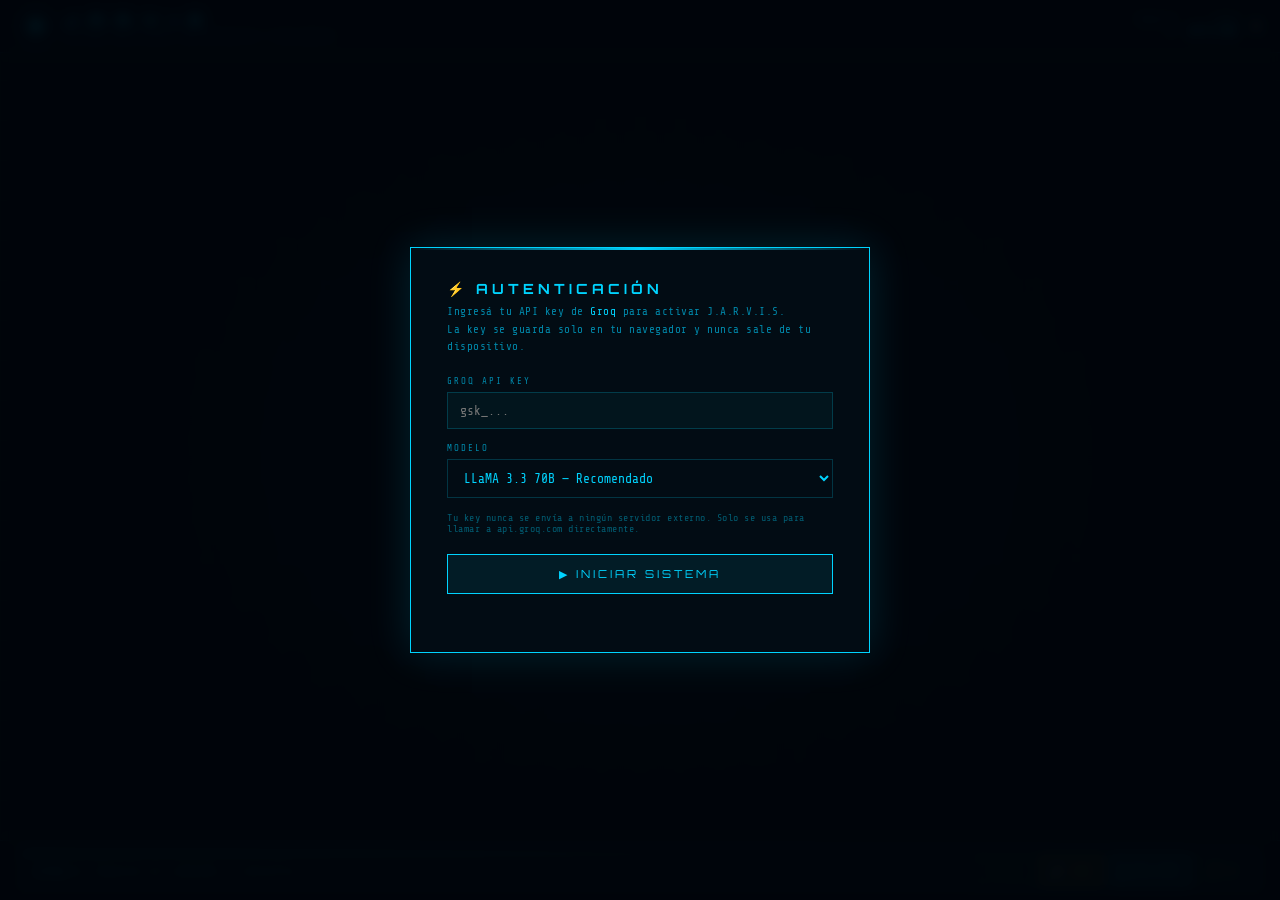
<file: spa.html>
<!DOCTYPE html>
<html lang="es">
<head>
<meta charset="UTF-8">
<meta name="viewport" content="width=device-width, initial-scale=1.0, viewport-fit=cover">
<title>J.A.R.V.I.S — Stark Industries</title>
<link href="https://fonts.googleapis.com/css2?family=Orbitron:wght@400;500;700;900&family=Share+Tech+Mono&display=swap" rel="stylesheet">
<style>
  :root {
    --blue: #00d4ff;
    --blue-dim: #0088aa;
    --gold: #ffc940;
    --red: #ff3a3a;
    --green: #00ff88;
    --bg: #020c14;
    --panel: rgba(0,212,255,0.04);
    --border: rgba(0,212,255,0.2);
    --text: #c8f0ff;
  }
  * { margin:0; padding:0; box-sizing:border-box; }
  html, body { height:100%; background:var(--bg); font-family:'Share Tech Mono',monospace; color:var(--text); overflow:hidden; }

  body::before {
    content:''; position:fixed; inset:0;
    background-image: linear-gradient(rgba(0,212,255,0.03) 1px,transparent 1px), linear-gradient(90deg,rgba(0,212,255,0.03) 1px,transparent 1px);
    background-size:40px 40px; pointer-events:none; z-index:0;
  }
  body::after {
    content:''; position:fixed; top:50%; left:50%; transform:translate(-50%,-50%);
    width:80vw; height:80vh;
    background:radial-gradient(ellipse,rgba(0,100,180,0.12) 0%,transparent 70%);
    pointer-events:none; z-index:0;
  }

  .scan-line {
    position:fixed; top:0; left:0; right:0; height:2px;
    background:linear-gradient(90deg,transparent,var(--blue),transparent);
    opacity:0.3; animation:scan 5s linear infinite; z-index:5; pointer-events:none;
  }
  @keyframes scan { 0%{top:0;} 100%{top:100%;} }

  /* ── APP ── */
  #app { position:fixed; inset:0; display:flex; flex-direction:column; z-index:10; }

  /* ── HEADER ── */
  header {
    flex-shrink:0; padding:10px 20px;
    border-bottom:1px solid var(--border);
    background:rgba(0,10,20,0.9); backdrop-filter:blur(10px);
    display:flex; align-items:center; justify-content:space-between;
  }
  .logo { display:flex; align-items:center; gap:12px; }
  .arc-reactor { width:32px; height:32px; position:relative; flex-shrink:0; }
  .arc-reactor svg { width:100%; height:100%; animation:reactor-spin 8s linear infinite; }
  @keyframes reactor-spin { to{transform:rotate(360deg);} }
  .arc-core {
    position:absolute; top:50%; left:50%; transform:translate(-50%,-50%);
    width:10px; height:10px; background:var(--blue); border-radius:50%;
    box-shadow:0 0 12px var(--blue),0 0 24px var(--blue);
    animation:core-pulse 2s ease-in-out infinite;
  }
  @keyframes core-pulse { 0%,100%{box-shadow:0 0 12px var(--blue),0 0 24px var(--blue);} 50%{box-shadow:0 0 6px var(--blue);} }
  .title-group h1 { font-family:'Orbitron',sans-serif; font-size:15px; font-weight:900; letter-spacing:5px; color:var(--blue); text-shadow:0 0 20px rgba(0,212,255,0.6); }
  .title-group p { font-size:8px; letter-spacing:2px; color:var(--blue-dim); margin-top:2px; }

  .status-panel { display:flex; gap:14px; align-items:center; }
  .status-item { text-align:right; font-size:9px; letter-spacing:1px; color:var(--blue-dim); }
  .status-item span { display:block; color:var(--blue); font-size:11px; font-weight:bold; }
  .status-item select {
    background:#020c14; border:1px solid var(--border); color:var(--blue);
    font-family:'Share Tech Mono',monospace; font-size:10px; outline:none;
    cursor:pointer; padding:2px 4px; max-width:140px;
  }
  .online-dot { width:8px; height:8px; background:#888; border-radius:50%; }
  .online-dot.on { background:var(--green); box-shadow:0 0 8px var(--green); animation:blink 2s ease-in-out infinite; }
  .online-dot.off { background:var(--red); box-shadow:0 0 8px var(--red); }
  @keyframes blink { 0%,100%{opacity:1;} 50%{opacity:0.3;} }

  /* ── API KEY MODAL ── */
  #api-modal {
    position:fixed; inset:0; background:rgba(0,5,10,0.92);
    display:flex; align-items:center; justify-content:center;
    z-index:100; backdrop-filter:blur(6px);
  }
  #api-modal.hidden { display:none; }
  .modal-box {
    background:#020c14; border:1px solid var(--blue);
    padding:32px 36px; max-width:460px; width:90%;
    box-shadow:0 0 40px rgba(0,212,255,0.15);
    position:relative;
  }
  .modal-box::before {
    content:''; position:absolute; top:0; left:0; right:0; height:2px;
    background:linear-gradient(90deg,transparent,var(--blue),transparent);
  }
  .modal-box h2 { font-family:'Orbitron',sans-serif; font-size:14px; letter-spacing:4px; color:var(--blue); margin-bottom:6px; }
  .modal-box p { font-size:11px; color:var(--blue-dim); margin-bottom:20px; line-height:1.6; letter-spacing:0.5px; }
  .modal-box p a { color:var(--blue); text-decoration:none; }
  .modal-box p a:hover { text-shadow:0 0 8px var(--blue); }
  .field-label { font-size:9px; letter-spacing:2px; color:var(--blue-dim); margin-bottom:6px; }
  .api-input-row { display:flex; gap:8px; margin-bottom:14px; }
  .api-input-row input {
    flex:1; background:var(--panel); border:1px solid var(--border);
    color:white; font-family:'Share Tech Mono',monospace; font-size:13px;
    padding:10px 12px; outline:none; caret-color:var(--blue);
  }
  .api-input-row input:focus { border-color:var(--blue); }
  .modal-hint { font-size:10px; color:rgba(0,212,255,0.4); margin-bottom:20px; letter-spacing:0.5px; }
  .btn-connect {
    width:100%; padding:12px; background:rgba(0,212,255,0.08);
    border:1px solid var(--blue); color:var(--blue);
    font-family:'Orbitron',sans-serif; font-size:11px; letter-spacing:3px;
    cursor:pointer; transition:all 0.2s;
  }
  .btn-connect:hover { background:rgba(0,212,255,0.2); box-shadow:0 0 20px rgba(0,212,255,0.2); }
  .modal-error { font-size:11px; color:var(--red); margin-top:10px; min-height:16px; letter-spacing:0.5px; }

  /* ── CHAT ── */
  #chat-container {
    flex:1; overflow-y:auto; padding:14px 20px;
    display:flex; flex-direction:column; gap:12px;
    min-height:0;
    scrollbar-width:thin; scrollbar-color:var(--blue-dim) transparent;
  }
  #chat-container::-webkit-scrollbar { width:4px; }
  #chat-container::-webkit-scrollbar-thumb { background:var(--blue-dim); border-radius:2px; }

  /* ── WAVEFORM ── */
  #waveform {
    flex-shrink:0; height:34px; display:flex; align-items:center;
    justify-content:center; gap:3px; padding:0 20px; opacity:0; transition:opacity 0.3s;
  }
  #waveform.active { opacity:1; }
  .wave-bar { width:3px; background:var(--blue); border-radius:2px; height:4px; transition:height 0.1s; }

  /* ── MESSAGES ── */
  .message { display:flex; gap:10px; align-items:flex-start; animation:msg-in 0.3s ease-out; max-width:88%; }
  @keyframes msg-in { from{opacity:0;transform:translateY(8px);} to{opacity:1;transform:none;} }
  .message.user { align-self:flex-end; flex-direction:row-reverse; }

  .msg-avatar {
    width:30px; height:30px; border-radius:4px;
    display:flex; align-items:center; justify-content:center;
    font-family:'Orbitron',sans-serif; font-size:9px; font-weight:700;
    flex-shrink:0; letter-spacing:1px;
  }
  .message.jarvis .msg-avatar { background:rgba(0,212,255,0.1); border:1px solid var(--blue); color:var(--blue); }
  .message.user .msg-avatar { background:rgba(255,201,64,0.1); border:1px solid var(--gold); color:var(--gold); }
  .msg-avatar.speaking { animation:avatar-speak 0.3s ease-in-out infinite alternate; }
  @keyframes avatar-speak { from{box-shadow:0 0 6px rgba(0,212,255,0.3);} to{box-shadow:0 0 20px rgba(0,212,255,0.8);} }

  .msg-content { display:flex; flex-direction:column; gap:3px; }
  .msg-label { font-size:8px; letter-spacing:2px; color:var(--blue-dim); text-transform:uppercase; }
  .message.user .msg-label { text-align:right; color:rgba(255,201,64,0.5); }
  .msg-bubble { padding:10px 14px; border-radius:2px; line-height:1.6; font-size:13px; position:relative; }
  .message.jarvis .msg-bubble { background:var(--panel); border:1px solid var(--border); border-left:2px solid var(--blue); }
  .message.jarvis .msg-bubble::before { content:''; position:absolute; top:0; left:0; right:0; height:1px; background:linear-gradient(90deg,var(--blue),transparent); }
  .message.user .msg-bubble { background:rgba(255,201,64,0.05); border:1px solid rgba(255,201,64,0.2); border-right:2px solid var(--gold); }

  .typing-indicator { display:flex; gap:5px; align-items:center; }
  .typing-indicator span { width:6px; height:6px; background:var(--blue); border-radius:50%; animation:typing-dot 1.2s ease-in-out infinite; }
  .typing-indicator span:nth-child(2){animation-delay:0.2s;} .typing-indicator span:nth-child(3){animation-delay:0.4s;}
  @keyframes typing-dot { 0%,80%,100%{opacity:0.2;transform:scale(0.8);} 40%{opacity:1;transform:scale(1);} }

  .cursor { animation:cursor-blink 0.8s step-end infinite; }
  @keyframes cursor-blink { 0%,100%{opacity:1;} 50%{opacity:0;} }

  .boot-line { font-size:11px; color:var(--blue-dim); letter-spacing:1px; padding:2px 0; }
  .boot-line.ok::after { content:' [OK]'; color:var(--green); }

  /* ── FOOTER ── */
  footer {
    flex-shrink:0; padding:10px 20px;
    border-top:1px solid var(--border);
    background:rgba(0,10,20,0.95); backdrop-filter:blur(10px);
  }
  #mic-status { font-size:10px; letter-spacing:1px; color:var(--green); text-align:center; height:14px; margin-bottom:4px; display:none; }
  #mic-status.visible { display:block; }

  .input-wrapper {
    display:flex; gap:8px; align-items:center;
    background:var(--panel); border:1px solid var(--border);
    padding:4px 4px 4px 14px; position:relative;
  }
  .input-wrapper::before { content:''; position:absolute; top:0; left:0; right:0; height:1px; background:linear-gradient(90deg,var(--blue),transparent); }
  .input-prefix { font-family:'Orbitron',sans-serif; font-size:10px; color:var(--blue); letter-spacing:2px; white-space:nowrap; flex-shrink:0; }
  #user-input { flex:1; background:transparent; border:none; outline:none; color:white; font-family:'Share Tech Mono',monospace; font-size:13px; caret-color:var(--blue); min-width:0; }
  #user-input::placeholder { color:rgba(0,212,255,0.3); }
  #user-input.interim { color:rgba(0,255,136,0.8); }

  .btn {
    background:transparent; border:1px solid var(--border); color:var(--blue);
    padding:8px 10px; cursor:pointer; font-family:'Orbitron',sans-serif;
    font-size:9px; letter-spacing:1px; transition:all 0.2s;
    display:flex; align-items:center; gap:5px; white-space:nowrap; flex-shrink:0;
  }
  .btn:hover { background:rgba(0,212,255,0.1); border-color:var(--blue); }
  .btn:disabled { opacity:0.4; cursor:not-allowed; }
  .btn.send-btn { border-color:var(--blue); background:rgba(0,212,255,0.08); }
  .btn.send-btn:hover { background:rgba(0,212,255,0.2); }
  .btn.stop-btn { border-color:var(--red); color:var(--red); display:none; }
  .btn.stop-btn.visible { display:flex; }
  .btn.stop-btn:hover { background:rgba(255,58,58,0.1); }
  .btn.voice-btn.active { border-color:var(--gold); color:var(--gold); background:rgba(255,201,64,0.08); }
  .btn.key-btn { border-color:rgba(255,201,64,0.3); color:rgba(255,201,64,0.6); font-size:8px; }
  .btn.key-btn:hover { border-color:var(--gold); color:var(--gold); }
  .btn.mic-btn { border-color:rgba(0,255,136,0.3); color:rgba(0,255,136,0.6); }
  .btn.mic-btn.listening { border-color:var(--green); color:var(--green); background:rgba(0,255,136,0.08); animation:mic-pulse 1s ease-in-out infinite; }
  @keyframes mic-pulse { 0%,100%{box-shadow:0 0 8px rgba(0,255,136,0.3);} 50%{box-shadow:0 0 22px rgba(0,255,136,0.6);} }

  @media(max-width:600px) {
    .status-panel { gap:8px; }
    .status-item:first-child { display:none; }
    .title-group h1 { font-size:12px; letter-spacing:3px; }
    .btn { padding:8px 7px; font-size:8px; }
  }
</style>
</head>
<body>
<div class="scan-line"></div>

<!-- API KEY MODAL -->
<div id="api-modal">
  <div class="modal-box">
    <h2>⚡ AUTENTICACIÓN</h2>
    <p>Ingresá tu API key de <a href="https://console.groq.com" target="_blank">Groq</a> para activar J.A.R.V.I.S.<br>La key se guarda solo en tu navegador y nunca sale de tu dispositivo.</p>
    <div class="field-label">GROQ API KEY</div>
    <div class="api-input-row">
      <input type="password" id="api-key-input" placeholder="gsk_..." autocomplete="off" spellcheck="false" />
    </div>
    <div class="field-label">MODELO</div>
    <div class="api-input-row">
      <select id="model-select-modal" style="flex:1;background:#020c14;border:1px solid var(--border);color:var(--blue);font-family:'Share Tech Mono',monospace;font-size:13px;padding:10px 12px;outline:none;cursor:pointer;">
        <option value="llama-3.3-70b-versatile">LLaMA 3.3 70B — Recomendado</option>
        <option value="llama-3.1-8b-instant">LLaMA 3.1 8B — Más rápido</option>
        <option value="mixtral-8x7b-32768">Mixtral 8x7B</option>
        <option value="gemma2-9b-it">Gemma 2 9B</option>
      </select>
    </div>
    <div class="modal-hint">Tu key nunca se envía a ningún servidor externo. Solo se usa para llamar a api.groq.com directamente.</div>
    <button class="btn-connect" id="btn-connect">▶ INICIAR SISTEMA</button>
    <div class="modal-error" id="modal-error"></div>
  </div>
</div>

<div id="app">
  <!-- HEADER -->
  <header>
    <div class="logo">
      <div class="arc-reactor">
        <svg viewBox="0 0 38 38" fill="none">
          <circle cx="19" cy="19" r="17" stroke="#00d4ff" stroke-width="0.5" opacity="0.3"/>
          <circle cx="19" cy="19" r="13" stroke="#00d4ff" stroke-width="0.5" opacity="0.5"/>
          <path d="M19 6 L22 16 L19 14 L16 16 Z" fill="#00d4ff" opacity="0.4"/>
          <path d="M32 19 L22 22 L24 19 L22 16 Z" fill="#00d4ff" opacity="0.4"/>
          <path d="M19 32 L16 22 L19 24 L22 22 Z" fill="#00d4ff" opacity="0.4"/>
          <path d="M6 19 L16 16 L14 19 L16 22 Z" fill="#00d4ff" opacity="0.4"/>
        </svg>
        <div class="arc-core"></div>
      </div>
      <div class="title-group">
        <h1>J.A.R.V.I.S</h1>
        <p>SISTEMA INTELIGENTE DE RESPUESTA Y VIGILANCIA</p>
      </div>
    </div>
    <div class="status-panel">
      <div class="status-item">MODELO<span id="model-label">—</span></div>
      <div class="status-item">GROQ<span id="groq-status">OFFLINE</span></div>
      <div class="online-dot" id="status-dot"></div>
    </div>
  </header>

  <!-- CHAT -->
  <div id="chat-container"></div>

  <!-- WAVEFORM -->
  <div id="waveform"></div>

  <!-- FOOTER -->
  <footer>
    <div id="mic-status">● ENTRADA DE VOZ ACTIVA — HABLÁ AHORA</div>
    <div class="input-wrapper">
      <span class="input-prefix">CMD://</span>
      <input type="text" id="user-input" placeholder="Ingresá un comando o consulta..." autocomplete="off" />
      <button class="btn mic-btn" id="mic-btn">🎙 MIC</button>
      <button class="btn voice-btn active" id="voice-toggle">🔊 VOZ</button>
      <button class="btn stop-btn" id="stop-btn">■ DETENER</button>
      <button class="btn send-btn" id="send-btn">▶ ENVIAR</button>
      <button class="btn key-btn" id="key-btn">🔑 KEY</button>
    </div>
  </footer>
</div>

<script>
// ── STATE ──
const state = {
  apiKey: '',
  model: 'llama-3.3-70b-versatile',
  voiceEnabled: true,
  speaking: false,
  speechSynth: window.speechSynthesis,
  waveInterval: null,
  jarvisVoice: null,
  abortController: null,
};
const conversationHistory = [];

const SYSTEM_PROMPT = `Sos J.A.R.V.I.S (Sistema Inteligente de Respuesta y Vigilancia), el asistente de inteligencia artificial creado por Tony Stark. Hablás en español rioplatense (Argentina) de forma calmada, precisa y levemente formal. Tratás al usuario de "señor" o "señora". Tus respuestas son concisas, útiles e inteligentes. Nunca rompés el personaje. Estás integrado a la interfaz de Stark Industries.`;

// ── DOM ──
const chatEl    = document.getElementById('chat-container');
const inputEl   = document.getElementById('user-input');
const sendBtn   = document.getElementById('send-btn');
const stopBtn   = document.getElementById('stop-btn');
const voiceBtn  = document.getElementById('voice-toggle');
const micBtn    = document.getElementById('mic-btn');
const waveform  = document.getElementById('waveform');
const micStatus = document.getElementById('mic-status');
const keyBtn    = document.getElementById('key-btn');
const apiModal  = document.getElementById('api-modal');
const apiInput  = document.getElementById('api-key-input');
const modalErr  = document.getElementById('modal-error');
const btnConnect= document.getElementById('btn-connect');
const modelSelectModal = document.getElementById('model-select-modal');
const groqStatus= document.getElementById('groq-status');
const statusDot = document.getElementById('status-dot');
const modelLabel= document.getElementById('model-label');

// ── WAVEFORM ──
for (let i = 0; i < 32; i++) {
  const b = document.createElement('div');
  b.className = 'wave-bar';
  waveform.appendChild(b);
}
const waveBars = waveform.querySelectorAll('.wave-bar');
function startWave() {
  waveform.classList.add('active');
  state.waveInterval = setInterval(() => {
    waveBars.forEach(b => { const h=Math.random()*28+4; b.style.height=h+'px'; b.style.opacity=(h/32).toFixed(2); });
  }, 80);
}
function stopWave() {
  clearInterval(state.waveInterval);
  waveform.classList.remove('active');
  waveBars.forEach(b => b.style.height='4px');
}

// ── TTS VOICES ──
function loadVoices() {
  const voices = state.speechSynth.getVoices();
  const tests = [
    v => v.name.toLowerCase().includes('jorge') && v.lang.startsWith('es'),
    v => v.name.toLowerCase().includes('diego') && v.lang.startsWith('es'),
    v => v.name.toLowerCase().includes('carlos') && v.lang.startsWith('es'),
    v => v.name.toLowerCase().includes('google español'),
    v => v.lang === 'es-AR',
    v => v.lang === 'es-ES',
    v => v.lang.startsWith('es'),
  ];
  for (const t of tests) {
    const f = voices.find(t);
    if (f) { state.jarvisVoice = f; break; }
  }
}
speechSynthesis.onvoiceschanged = loadVoices;
loadVoices();

// ── TTS ──
function speak(text) {
  if (!state.voiceEnabled) return;
  state.speechSynth.cancel();
  // Strip markdown symbols for cleaner speech
  const clean = text.replace(/[*_`#>]/g, '').replace(/\n/g, ' ');
  const utt = new SpeechSynthesisUtterance(clean);
  if (state.jarvisVoice) utt.voice = state.jarvisVoice;
  utt.rate = 0.85; utt.pitch = 0.55; utt.volume = 1;
  utt.onstart = () => {
    state.speaking = true;
    stopBtn.classList.add('visible');
    startWave();
    const last = [...document.querySelectorAll('.message.jarvis')].pop();
    if (last) last.querySelector('.msg-avatar').classList.add('speaking');
  };
  utt.onend = utt.onerror = () => {
    state.speaking = false;
    stopBtn.classList.remove('visible');
    stopWave();
    document.querySelectorAll('.msg-avatar.speaking').forEach(a => a.classList.remove('speaking'));
  };
  state.speechSynth.speak(utt);
}
function stopSpeech() {
  state.speechSynth.cancel();
  state.speaking = false;
  stopBtn.classList.remove('visible');
  stopWave();
  document.querySelectorAll('.msg-avatar.speaking').forEach(a => a.classList.remove('speaking'));
}

// ── STATUS ──
function setOnline() {
  groqStatus.textContent = 'ONLINE';
  groqStatus.style.color = 'var(--green)';
  statusDot.className = 'online-dot on';
}
function setOffline() {
  groqStatus.textContent = 'OFFLINE';
  groqStatus.style.color = 'var(--red)';
  statusDot.className = 'online-dot off';
}

// ── MESSAGES ──
function addMessage(role, text) {
  const isJ = role === 'jarvis';
  const d = document.createElement('div');
  d.className = `message ${isJ ? 'jarvis' : 'user'}`;
  d.innerHTML = `
    <div class="msg-avatar">${isJ ? 'JAR' : 'USR'}</div>
    <div class="msg-content">
      <div class="msg-label">${isJ ? 'J.A.R.V.I.S // RESPUESTA' : 'STARK // ENTRADA'}</div>
      <div class="msg-bubble">${text.replace(/\n/g,'<br>')}</div>
    </div>`;
  chatEl.appendChild(d);
  chatEl.scrollTop = chatEl.scrollHeight;
}
function addTyping() {
  const d = document.createElement('div');
  d.className = 'message jarvis'; d.id = 'typing-msg';
  d.innerHTML = `<div class="msg-avatar">JAR</div><div class="msg-content"><div class="msg-label">J.A.R.V.I.S // PROCESANDO</div><div class="msg-bubble"><div class="typing-indicator"><span></span><span></span><span></span></div></div></div>`;
  chatEl.appendChild(d); chatEl.scrollTop = chatEl.scrollHeight;
}
function removeTyping() { const t=document.getElementById('typing-msg'); if(t) t.remove(); }

function addStreamingBubble() {
  const d = document.createElement('div');
  d.className = 'message jarvis'; d.id = 'stream-msg';
  d.innerHTML = `<div class="msg-avatar" id="stream-avatar">JAR</div><div class="msg-content"><div class="msg-label">J.A.R.V.I.S // RESPUESTA</div><div class="msg-bubble" id="stream-bubble"><span class="cursor">▌</span></div></div>`;
  chatEl.appendChild(d); chatEl.scrollTop = chatEl.scrollHeight;
}
function updateStreamingBubble(text) {
  const b = document.getElementById('stream-bubble');
  if (b) { b.innerHTML = text.replace(/\n/g,'<br>') + '<span class="cursor">▌</span>'; chatEl.scrollTop = chatEl.scrollHeight; }
}
function finalizeStreamingBubble(text) {
  const b = document.getElementById('stream-bubble');
  if (b) b.innerHTML = text.replace(/\n/g,'<br>');
  const el = document.getElementById('stream-msg'); if(el) el.id='';
}

// ── GROQ API ──
async function validateKey(key) {
  const res = await fetch('https://api.groq.com/openai/v1/models', {
    headers: { 'Authorization': `Bearer ${key}` }
  });
  return res.ok;
}

async function sendMessage() {
  const text = inputEl.value.trim();
  if (!text || !state.apiKey) return;
  inputEl.value = '';
  inputEl.classList.remove('interim');

  addMessage('user', text);
  conversationHistory.push({ role: 'user', content: text });
  addTyping();
  sendBtn.disabled = true;
  sendBtn.textContent = '⏳';

  state.abortController = new AbortController();

  try {
    const res = await fetch('https://api.groq.com/openai/v1/chat/completions', {
      method: 'POST',
      signal: state.abortController.signal,
      headers: {
        'Content-Type': 'application/json',
        'Authorization': `Bearer ${state.apiKey}`,
      },
      body: JSON.stringify({
        model: state.model,
        stream: true,
        max_tokens: 1024,
        messages: [
          { role: 'system', content: SYSTEM_PROMPT },
          ...conversationHistory,
        ],
      }),
    });

    if (!res.ok) {
      const err = await res.json().catch(() => ({}));
      throw new Error(err.error?.message || `HTTP ${res.status}`);
    }

    removeTyping();
    addStreamingBubble();

    const reader = res.body.getReader();
    const decoder = new TextDecoder();
    let fullText = '';

    while (true) {
      const { done, value } = await reader.read();
      if (done) break;
      const chunk = decoder.decode(value, { stream: true });
      const lines = chunk.split('\n').filter(l => l.startsWith('data: ') && l !== 'data: [DONE]');
      for (const line of lines) {
        try {
          const json = JSON.parse(line.slice(6));
          const delta = json.choices?.[0]?.delta?.content;
          if (delta) { fullText += delta; updateStreamingBubble(fullText); }
        } catch {}
      }
    }

    finalizeStreamingBubble(fullText);
    conversationHistory.push({ role: 'assistant', content: fullText });
    speak(fullText);

  } catch(e) {
    removeTyping();
    const el = document.getElementById('stream-msg'); if(el) el.remove();
    if (e.name === 'AbortError') {
      addMessage('jarvis', 'Respuesta interrumpida, señor.');
    } else {
      addMessage('jarvis', `⚠ ERROR — ${e.message}`);
      setOffline();
    }
  } finally {
    sendBtn.disabled = false;
    sendBtn.textContent = '▶ ENVIAR';
    state.abortController = null;
  }
}

// ── MODAL ──
async function connect() {
  const key = apiInput.value.trim();
  if (!key || !key.startsWith('gsk_')) {
    modalErr.textContent = '⚠ La key debe comenzar con gsk_';
    return;
  }
  btnConnect.textContent = 'VERIFICANDO...';
  btnConnect.disabled = true;
  modalErr.textContent = '';
  try {
    const ok = await validateKey(key);
    if (!ok) throw new Error('Key inválida o sin permisos');
    state.apiKey = key;
    state.model = modelSelectModal.value;
    modelLabel.textContent = state.model.split('-').slice(0,2).join('-').toUpperCase();
    // Save to sessionStorage (not localStorage — only for this session)
    sessionStorage.setItem('groq_key', key);
    sessionStorage.setItem('groq_model', state.model);
    apiModal.classList.add('hidden');
    setOnline();
    boot();
  } catch(e) {
    modalErr.textContent = `⚠ ${e.message}`;
    btnConnect.textContent = '▶ INICIAR SISTEMA';
    btnConnect.disabled = false;
  }
}

btnConnect.addEventListener('click', connect);
apiInput.addEventListener('keydown', e => { if(e.key==='Enter') connect(); });
keyBtn.addEventListener('click', () => {
  apiInput.value = state.apiKey;
  modalErr.textContent = '';
  apiModal.classList.remove('hidden');
});

// ── SPEECH RECOGNITION ──
const SR = window.SpeechRecognition || window.webkitSpeechRecognition;
let recognition = null, isListening = false;
if (SR) {
  recognition = new SR();
  recognition.continuous = false;
  recognition.interimResults = true;
  recognition.lang = 'es-AR';
  recognition.onstart = () => {
    isListening = true; micBtn.classList.add('listening');
    micBtn.textContent = '⏹ PARAR'; micStatus.classList.add('visible');
    inputEl.value = ''; inputEl.placeholder = 'Escuchando...'; inputEl.classList.add('interim');
    if (state.speaking) state.speechSynth.pause();
  };
  recognition.onresult = (e) => {
    let interim='', final='';
    for (let i=e.resultIndex; i<e.results.length; i++) {
      const t=e.results[i][0].transcript;
      if (e.results[i].isFinal) final+=t; else interim+=t;
    }
    inputEl.value = final || interim;
  };
  recognition.onend = () => {
    isListening=false; micBtn.classList.remove('listening');
    micBtn.textContent='🎙 MIC'; micStatus.classList.remove('visible');
    inputEl.placeholder='Ingresá un comando o consulta...'; inputEl.classList.remove('interim');
    if (state.speaking) state.speechSynth.resume();
    if (inputEl.value.trim()) sendMessage();
  };
  recognition.onerror = (e) => {
    isListening=false; micBtn.classList.remove('listening');
    micBtn.textContent='🎙 MIC'; micStatus.classList.remove('visible');
    inputEl.classList.remove('interim'); inputEl.placeholder='Ingresá un comando o consulta...';
    const msgs={'not-allowed':'Permiso de micrófono denegado.','no-speech':'No se detectó voz.','network':'Error de red.'};
    addMessage('jarvis', `⚠ VOZ — ${msgs[e.error]||e.error}`);
  };
  micBtn.addEventListener('click', () => {
    if (isListening) recognition.stop();
    else { inputEl.value=''; recognition.start(); }
  });
} else {
  micBtn.disabled = true;
  micBtn.addEventListener('click', () => addMessage('jarvis','⚠ Reconocimiento de voz no disponible. Usá Chrome o Safari.'));
}

// ── EVENTS ──
sendBtn.addEventListener('click', sendMessage);
inputEl.addEventListener('keydown', e => { if(e.key==='Enter') { e.preventDefault(); sendMessage(); } });
voiceBtn.addEventListener('click', () => {
  state.voiceEnabled = !state.voiceEnabled;
  if (!state.voiceEnabled) stopSpeech();
  voiceBtn.classList.toggle('active', state.voiceEnabled);
  voiceBtn.textContent = state.voiceEnabled ? '🔊 VOZ' : '🔇 MUDO';
});
stopBtn.addEventListener('click', () => {
  if (state.abortController) state.abortController.abort();
  stopSpeech();
});

// ── BOOT ──
async function boot() {
  const lines = [
    {t:'INICIANDO J.A.R.V.I.S v3.1.4', ok:false},
    {t:'MÓDULOS NEURONALES CARGADOS', ok:true},
    {t:'SÍNTESIS DE VOZ CALIBRADA', ok:true},
    {t:`MODELO ACTIVO: ${state.model.toUpperCase()}`, ok:true},
    {t:'RECONOCIMIENTO DE VOZ: ' + (SR ? 'LISTO' : 'NO DISPONIBLE'), ok:!!SR},
    {t:'TODOS LOS SISTEMAS OPERATIVOS', ok:false},
  ];
  const div = document.createElement('div'); div.style.padding='6px 0'; chatEl.appendChild(div);
  for (const l of lines) {
    await new Promise(r => setTimeout(r, 220));
    const p = document.createElement('div');
    p.className = 'boot-line' + (l.ok ? ' ok' : '');
    p.textContent = '> ' + l.t;
    if (!l.ok && !l.t.includes('INICIANDO')) p.style.color = 'var(--blue)';
    div.appendChild(p); chatEl.scrollTop = chatEl.scrollHeight;
  }
  await new Promise(r => setTimeout(r, 300));
  div.remove();
  const welcome = `Buen día, señor. J.A.R.V.I.S está en línea y conectado a ${state.model.split('-').slice(0,2).join(' ')}. Todos los sistemas operativos. ¿En qué puedo asistirlo?`;
  addMessage('jarvis', welcome);
  speak(welcome);
}

// ── INIT: check session storage ──
const savedKey   = sessionStorage.getItem('groq_key');
const savedModel = sessionStorage.getItem('groq_model');
if (savedKey) {
  apiInput.value = savedKey;
  if (savedModel) modelSelectModal.value = savedModel;
  connect();
}
</script>
</body>
</html>
</file>
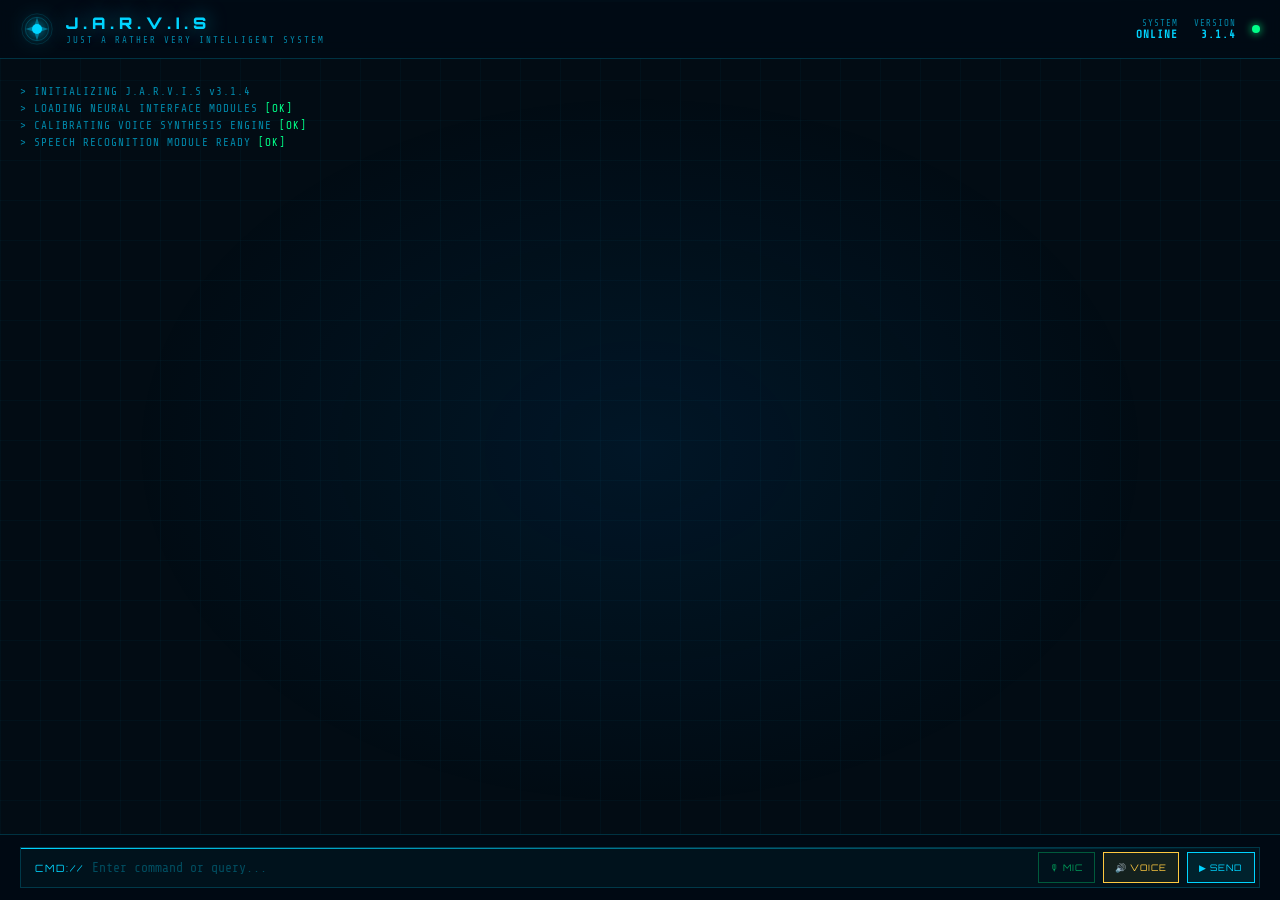
<file: voz.html>
<!DOCTYPE html>
<html lang="en">
<head>
<meta charset="UTF-8">
<meta name="viewport" content="width=device-width, initial-scale=1.0, viewport-fit=cover">
<title>J.A.R.V.I.S — Stark Industries</title>
<link href="https://fonts.googleapis.com/css2?family=Orbitron:wght@400;500;700;900&family=Share+Tech+Mono&display=swap" rel="stylesheet">
<style>
  :root {
    --blue: #00d4ff;
    --blue-dim: #0088aa;
    --gold: #ffc940;
    --red: #ff3a3a;
    --green: #00ff88;
    --bg: #020c14;
    --panel: rgba(0,212,255,0.04);
    --border: rgba(0,212,255,0.2);
    --text: #c8f0ff;
  }

  * { margin:0; padding:0; box-sizing:border-box; }

  html, body {
    height: 100%;
    background: var(--bg);
    font-family: 'Share Tech Mono', monospace;
    color: var(--text);
    overflow: hidden;
  }

  /* Grid background */
  body::before {
    content:'';
    position:fixed; inset:0;
    background-image:
      linear-gradient(rgba(0,212,255,0.03) 1px, transparent 1px),
      linear-gradient(90deg, rgba(0,212,255,0.03) 1px, transparent 1px);
    background-size: 40px 40px;
    pointer-events:none; z-index:0;
  }

  body::after {
    content:'';
    position:fixed;
    top:50%; left:50%;
    transform:translate(-50%,-50%);
    width:80vw; height:80vh;
    background:radial-gradient(ellipse, rgba(0,100,180,0.12) 0%, transparent 70%);
    pointer-events:none; z-index:0;
  }

  /* ── LAYOUT WRAPPER ── */
  #app {
    position: fixed;
    inset: 0;
    display: flex;
    flex-direction: column;
    z-index: 10;
  }

  /* ── HEADER ── */
  header {
    flex-shrink: 0;
    padding: 12px 20px;
    border-bottom: 1px solid var(--border);
    background: rgba(0,10,20,0.9);
    backdrop-filter: blur(10px);
    display: flex;
    align-items: center;
    justify-content: space-between;
  }

  .logo { display:flex; align-items:center; gap:12px; }

  .arc-reactor {
    width:34px; height:34px;
    position:relative; flex-shrink:0;
  }
  .arc-reactor svg { width:100%; height:100%; animation:reactor-spin 8s linear infinite; }
  @keyframes reactor-spin { to { transform:rotate(360deg); } }
  .arc-core {
    position:absolute; top:50%; left:50%;
    transform:translate(-50%,-50%);
    width:10px; height:10px;
    background:var(--blue); border-radius:50%;
    box-shadow:0 0 12px var(--blue), 0 0 24px var(--blue);
    animation:core-pulse 2s ease-in-out infinite;
  }
  @keyframes core-pulse {
    0%,100%{box-shadow:0 0 12px var(--blue),0 0 24px var(--blue);}
    50%{box-shadow:0 0 6px var(--blue);}
  }

  .title-group h1 {
    font-family:'Orbitron',sans-serif;
    font-size:16px; font-weight:900;
    letter-spacing:5px; color:var(--blue);
    text-shadow:0 0 20px rgba(0,212,255,0.6);
  }
  .title-group p { font-size:9px; letter-spacing:2px; color:var(--blue-dim); margin-top:2px; }

  .status-panel { display:flex; gap:16px; align-items:center; }
  .status-item { text-align:right; font-size:9px; letter-spacing:1px; color:var(--blue-dim); }
  .status-item span { display:block; color:var(--blue); font-size:11px; font-weight:bold; }
  .online-dot {
    width:8px; height:8px;
    background:var(--green); border-radius:50%;
    box-shadow:0 0 8px var(--green);
    animation:blink 2s ease-in-out infinite;
  }
  @keyframes blink { 0%,100%{opacity:1;} 50%{opacity:0.3;} }

  /* Scan line */
  .scan-line {
    position:fixed; top:0; left:0; right:0; height:2px;
    background:linear-gradient(90deg,transparent,var(--blue),transparent);
    opacity:0.3; animation:scan 5s linear infinite; z-index:5; pointer-events:none;
  }
  @keyframes scan { 0%{top:0;} 100%{top:100%;} }

  /* ── CHAT AREA ── */
  #chat-container {
    flex: 1;
    overflow-y: auto;
    padding: 16px 20px;
    display: flex;
    flex-direction: column;
    gap: 14px;
    min-height: 0; /* critical for flex scroll */
    scrollbar-width: thin;
    scrollbar-color: var(--blue-dim) transparent;
  }
  #chat-container::-webkit-scrollbar { width:4px; }
  #chat-container::-webkit-scrollbar-thumb { background:var(--blue-dim); border-radius:2px; }

  /* ── WAVEFORM ── */
  #waveform {
    flex-shrink: 0;
    height: 36px;
    display:flex; align-items:center; justify-content:center; gap:3px;
    padding:0 20px; opacity:0; transition:opacity 0.3s;
  }
  #waveform.active { opacity:1; }
  .wave-bar {
    width:3px; background:var(--blue); border-radius:2px; height:4px; transition:height 0.1s;
  }

  /* ── MESSAGES ── */
  .message {
    display:flex; gap:10px; align-items:flex-start;
    animation:msg-in 0.3s ease-out;
    max-width: 88%;
  }
  @keyframes msg-in { from{opacity:0;transform:translateY(8px);} to{opacity:1;transform:none;} }
  .message.user { align-self:flex-end; flex-direction:row-reverse; }

  .msg-avatar {
    width:30px; height:30px; border-radius:4px;
    display:flex; align-items:center; justify-content:center;
    font-family:'Orbitron',sans-serif; font-size:9px; font-weight:700;
    flex-shrink:0; letter-spacing:1px;
  }
  .message.jarvis .msg-avatar {
    background:rgba(0,212,255,0.1); border:1px solid var(--blue); color:var(--blue);
  }
  .message.user .msg-avatar {
    background:rgba(255,201,64,0.1); border:1px solid var(--gold); color:var(--gold);
  }
  .msg-avatar.speaking { animation:avatar-speak 0.3s ease-in-out infinite alternate; }
  @keyframes avatar-speak {
    from{box-shadow:0 0 6px rgba(0,212,255,0.3);}
    to{box-shadow:0 0 20px rgba(0,212,255,0.8);}
  }

  .msg-content { display:flex; flex-direction:column; gap:3px; }
  .msg-label { font-size:8px; letter-spacing:2px; color:var(--blue-dim); text-transform:uppercase; }
  .message.user .msg-label { text-align:right; color:rgba(255,201,64,0.5); }

  .msg-bubble {
    padding:10px 14px; border-radius:2px; line-height:1.6;
    font-size:13px; position:relative;
  }
  .message.jarvis .msg-bubble {
    background:var(--panel); border:1px solid var(--border); border-left:2px solid var(--blue);
  }
  .message.jarvis .msg-bubble::before {
    content:''; position:absolute; top:0; left:0; right:0; height:1px;
    background:linear-gradient(90deg,var(--blue),transparent);
  }
  .message.user .msg-bubble {
    background:rgba(255,201,64,0.05);
    border:1px solid rgba(255,201,64,0.2); border-right:2px solid var(--gold);
  }

  /* Typing */
  .typing-indicator { display:flex; gap:5px; align-items:center; }
  .typing-indicator span {
    width:6px; height:6px; background:var(--blue); border-radius:50%;
    animation:typing-dot 1.2s ease-in-out infinite;
  }
  .typing-indicator span:nth-child(2){animation-delay:0.2s;}
  .typing-indicator span:nth-child(3){animation-delay:0.4s;}
  @keyframes typing-dot {
    0%,80%,100%{opacity:0.2;transform:scale(0.8);}
    40%{opacity:1;transform:scale(1);}
  }

  /* Boot lines */
  .boot-line { font-size:11px; color:var(--blue-dim); letter-spacing:1px; padding:2px 0; }
  .boot-line.ok::after { content:' [OK]'; color:var(--green); }

  /* ── FOOTER ── */
  footer {
    flex-shrink: 0;
    padding: 12px 20px;
    border-top: 1px solid var(--border);
    background: rgba(0,10,20,0.95);
    backdrop-filter: blur(10px);
  }

  .input-wrapper {
    display:flex; gap:8px; align-items:center;
    background:var(--panel); border:1px solid var(--border);
    padding:4px 4px 4px 14px; position:relative;
  }
  .input-wrapper::before {
    content:''; position:absolute; top:0; left:0; right:0; height:1px;
    background:linear-gradient(90deg,var(--blue),transparent);
  }
  .input-prefix {
    font-family:'Orbitron',sans-serif; font-size:10px;
    color:var(--blue); letter-spacing:2px; white-space:nowrap; flex-shrink:0;
  }
  #user-input {
    flex:1; background:transparent; border:none; outline:none;
    color:white; font-family:'Share Tech Mono',monospace;
    font-size:13px; caret-color:var(--blue); min-width:0;
  }
  #user-input::placeholder { color:rgba(0,212,255,0.3); }
  #user-input.interim { color:rgba(0,255,136,0.8); }

  .btn {
    background:transparent; border:1px solid var(--border); color:var(--blue);
    padding:9px 11px; cursor:pointer;
    font-family:'Orbitron',sans-serif; font-size:9px; letter-spacing:1px;
    transition:all 0.2s; display:flex; align-items:center; gap:5px;
    white-space:nowrap; flex-shrink:0;
  }
  .btn:hover { background:rgba(0,212,255,0.1); border-color:var(--blue); }

  .btn.send-btn { border-color:var(--blue); background:rgba(0,212,255,0.08); }
  .btn.send-btn:hover { background:rgba(0,212,255,0.2); }

  .btn.stop-btn { border-color:var(--red); color:var(--red); display:none; }
  .btn.stop-btn.visible { display:flex; }
  .btn.stop-btn:hover { background:rgba(255,58,58,0.1); }

  .btn.voice-btn.active { border-color:var(--gold); color:var(--gold); background:rgba(255,201,64,0.08); }

  .btn.mic-btn { border-color:rgba(0,255,136,0.3); color:rgba(0,255,136,0.6); }
  .btn.mic-btn.listening {
    border-color:var(--green); color:var(--green);
    background:rgba(0,255,136,0.08);
    box-shadow:0 0 16px rgba(0,255,136,0.3);
    animation:mic-pulse 1s ease-in-out infinite;
  }
  @keyframes mic-pulse {
    0%,100%{box-shadow:0 0 8px rgba(0,255,136,0.3);}
    50%{box-shadow:0 0 22px rgba(0,255,136,0.6);}
  }
  .btn.mic-btn:disabled { opacity:0.3; cursor:not-allowed; }

  /* Mic status bar */
  #mic-status {
    font-size:10px; letter-spacing:1px; color:var(--green);
    text-align:center; height:16px; margin-bottom:4px;
    display:none;
  }
  #mic-status.visible { display:block; }

  @media(max-width:600px){
    .status-panel{display:none;}
    .title-group h1{font-size:13px; letter-spacing:3px;}
    .btn{padding:8px 8px; font-size:8px;}
  }
</style>
</head>
<body>

<div class="scan-line"></div>

<div id="app">
  <!-- HEADER -->
  <header>
    <div class="logo">
      <div class="arc-reactor">
        <svg viewBox="0 0 38 38" fill="none">
          <circle cx="19" cy="19" r="17" stroke="#00d4ff" stroke-width="0.5" opacity="0.3"/>
          <circle cx="19" cy="19" r="13" stroke="#00d4ff" stroke-width="0.5" opacity="0.5"/>
          <path d="M19 6 L22 16 L19 14 L16 16 Z" fill="#00d4ff" opacity="0.4"/>
          <path d="M32 19 L22 22 L24 19 L22 16 Z" fill="#00d4ff" opacity="0.4"/>
          <path d="M19 32 L16 22 L19 24 L22 22 Z" fill="#00d4ff" opacity="0.4"/>
          <path d="M6 19 L16 16 L14 19 L16 22 Z" fill="#00d4ff" opacity="0.4"/>
        </svg>
        <div class="arc-core"></div>
      </div>
      <div class="title-group">
        <h1>J.A.R.V.I.S</h1>
        <p>JUST A RATHER VERY INTELLIGENT SYSTEM</p>
      </div>
    </div>
    <div class="status-panel">
      <div class="status-item">SYSTEM<span>ONLINE</span></div>
      <div class="status-item">VERSION<span>3.1.4</span></div>
      <div class="online-dot"></div>
    </div>
  </header>

  <!-- CHAT -->
  <div id="chat-container"></div>

  <!-- WAVEFORM -->
  <div id="waveform"></div>

  <!-- FOOTER -->
  <footer>
    <div id="mic-status">● VOICE INPUT ACTIVE — SPEAK NOW</div>
    <div class="input-wrapper">
      <span class="input-prefix">CMD://</span>
      <input type="text" id="user-input" placeholder="Enter command or query..." autocomplete="off" />
      <button class="btn mic-btn" id="mic-btn">🎙 MIC</button>
      <button class="btn voice-btn" id="voice-toggle">🔊 VOICE</button>
      <button class="btn stop-btn" id="stop-btn">■ STOP</button>
      <button class="btn send-btn" id="send-btn">▶ SEND</button>
    </div>
  </footer>
</div>

<script>
// ── STATE ──
const state = {
  voiceEnabled: true,
  speaking: false,
  speechSynth: window.speechSynthesis,
  waveInterval: null,
  voices: [],
  jarvisVoice: null,
};

// ── DOM ──
const chatEl    = document.getElementById('chat-container');
const inputEl   = document.getElementById('user-input');
const sendBtn   = document.getElementById('send-btn');
const stopBtn   = document.getElementById('stop-btn');
const voiceBtn  = document.getElementById('voice-toggle');
const micBtn    = document.getElementById('mic-btn');
const waveform  = document.getElementById('waveform');
const micStatus = document.getElementById('mic-status');

// ── WAVEFORM ──
for (let i = 0; i < 32; i++) {
  const b = document.createElement('div');
  b.className = 'wave-bar';
  waveform.appendChild(b);
}
const waveBars = waveform.querySelectorAll('.wave-bar');

function startWave() {
  waveform.classList.add('active');
  state.waveInterval = setInterval(() => {
    waveBars.forEach(b => {
      const h = Math.random() * 28 + 4;
      b.style.height = h + 'px';
      b.style.opacity = (h / 32).toFixed(2);
    });
  }, 80);
}
function stopWave() {
  clearInterval(state.waveInterval);
  waveform.classList.remove('active');
  waveBars.forEach(b => b.style.height = '4px');
}

// ── VOICES ──
function loadVoices() {
  state.voices = state.speechSynth.getVoices();
  const tests = [
    v => v.name.toLowerCase().includes('daniel') && v.lang.startsWith('en'),
    v => v.name.toLowerCase().includes('alex')   && v.lang.startsWith('en'),
    v => v.name.toLowerCase().includes('google uk english male'),
    v => v.lang === 'en-GB',
    v => v.lang.startsWith('en'),
  ];
  for (const t of tests) {
    const f = state.voices.find(t);
    if (f) { state.jarvisVoice = f; break; }
  }
}
speechSynthesis.onvoiceschanged = loadVoices;
loadVoices();

// ── TTS ──
function speak(text) {
  if (!state.voiceEnabled) return;
  state.speechSynth.cancel();
  const utt = new SpeechSynthesisUtterance(text);
  if (state.jarvisVoice) utt.voice = state.jarvisVoice;
  utt.rate = 0.88; utt.pitch = 0.6; utt.volume = 1;
  utt.onstart = () => {
    state.speaking = true;
    stopBtn.classList.add('visible');
    startWave();
    const last = [...document.querySelectorAll('.message.jarvis')].pop();
    if (last) last.querySelector('.msg-avatar').classList.add('speaking');
  };
  utt.onend = utt.onerror = () => {
    state.speaking = false;
    stopBtn.classList.remove('visible');
    stopWave();
    document.querySelectorAll('.msg-avatar.speaking').forEach(a => a.classList.remove('speaking'));
  };
  state.speechSynth.speak(utt);
}
function stopSpeech() {
  state.speechSynth.cancel();
  state.speaking = false;
  stopBtn.classList.remove('visible');
  stopWave();
  document.querySelectorAll('.msg-avatar.speaking').forEach(a => a.classList.remove('speaking'));
}

// ── MESSAGES ──
function addMessage(role, text) {
  const isJ = role === 'jarvis';
  const d = document.createElement('div');
  d.className = `message ${isJ ? 'jarvis' : 'user'}`;
  d.innerHTML = `
    <div class="msg-avatar">${isJ ? 'JAR' : 'USR'}</div>
    <div class="msg-content">
      <div class="msg-label">${isJ ? 'J.A.R.V.I.S // RESPONSE' : 'STARK // INPUT'}</div>
      <div class="msg-bubble">${text}</div>
    </div>`;
  chatEl.appendChild(d);
  chatEl.scrollTop = chatEl.scrollHeight;
}

function addTyping() {
  const d = document.createElement('div');
  d.className = 'message jarvis'; d.id = 'typing-msg';
  d.innerHTML = `
    <div class="msg-avatar">JAR</div>
    <div class="msg-content">
      <div class="msg-label">J.A.R.V.I.S // PROCESSING</div>
      <div class="msg-bubble"><div class="typing-indicator"><span></span><span></span><span></span></div></div>
    </div>`;
  chatEl.appendChild(d);
  chatEl.scrollTop = chatEl.scrollHeight;
}
function removeTyping() {
  const t = document.getElementById('typing-msg');
  if (t) t.remove();
}

// ── RESPONSES ──
const responses = [
  "Of course, sir. All systems are functioning within normal parameters. How may I be of further assistance?",
  "Certainly. Running diagnostics. All primary systems online at 97% efficiency. Shall I proceed with the detailed analysis?",
  "Understood. Accessing the Stark Industries database. Request processed. Would you like me to display the results?",
  "I've already taken the liberty of preparing several contingency plans. Shall I walk you through each option?",
  "Running calculations. Probability of success is approximately 87.3%. I recommend we proceed, sir.",
  "Noted, sir. I've updated the mission parameters accordingly. All systems are go.",
  "I must point out that this interface is in demo mode. Once you connect a local AI model, my responses will be far more comprehensive.",
];
let rIdx = 0;

function getResponse(input) {
  const l = input.toLowerCase();
  if (l.includes('hello') || l.includes('hi') || l.includes('hola'))
    return "Good day, sir. J.A.R.V.I.S online and fully operational. All systems nominal. How may I assist you?";
  if (l.includes('status') || l.includes('system'))
    return "All systems nominal, sir. Arc reactor at 100%. Security protocols active. No threats detected.";
  if (l.includes('suit') || l.includes('iron man') || l.includes('armor'))
    return "The Mark L armor is on standby, sir. Repulsor systems charged, flight systems nominal. Shall I run a full diagnostic?";
  if (l.includes('help'))
    return "I'm here to assist you, sir. Once connected to your local AI model, my capabilities will expand considerably.";
  return responses[rIdx++ % responses.length];
}

// ── SEND ──
async function sendMessage() {
  const text = inputEl.value.trim();
  if (!text) return;
  inputEl.value = '';
  inputEl.classList.remove('interim');
  addMessage('user', text);
  addTyping();
  await new Promise(r => setTimeout(r, 700 + Math.random() * 500));
  removeTyping();
  const reply = getResponse(text);
  addMessage('jarvis', reply);
  speak(reply);
}

// ── SPEECH RECOGNITION ──
const SR = window.SpeechRecognition || window.webkitSpeechRecognition;
let recognition = null;
let isListening = false;

if (SR) {
  recognition = new SR();
  recognition.continuous = false;
  recognition.interimResults = true;
  recognition.lang = 'en-US';

  recognition.onstart = () => {
    isListening = true;
    micBtn.classList.add('listening');
    micBtn.textContent = '⏹ STOP';
    micStatus.classList.add('visible');
    inputEl.value = '';
    inputEl.placeholder = 'Listening...';
    inputEl.classList.add('interim');
    if (state.speaking) state.speechSynth.pause();
  };

  recognition.onresult = (e) => {
    let interim = '', final = '';
    for (let i = e.resultIndex; i < e.results.length; i++) {
      const t = e.results[i][0].transcript;
      if (e.results[i].isFinal) final += t;
      else interim += t;
    }
    inputEl.value = final || interim;
  };

  recognition.onend = () => {
    isListening = false;
    micBtn.classList.remove('listening');
    micBtn.textContent = '🎙 MIC';
    micStatus.classList.remove('visible');
    inputEl.placeholder = 'Enter command or query...';
    inputEl.classList.remove('interim');
    if (state.speaking) state.speechSynth.resume();
    const txt = inputEl.value.trim();
    if (txt) sendMessage();
  };

  recognition.onerror = (e) => {
    isListening = false;
    micBtn.classList.remove('listening');
    micBtn.textContent = '🎙 MIC';
    micStatus.classList.remove('visible');
    inputEl.classList.remove('interim');
    inputEl.placeholder = 'Enter command or query...';
    const msgs = {
      'not-allowed': 'Microphone access denied — please allow mic permission in your browser settings.',
      'no-speech':   'No speech detected. Please try again.',
      'network':     'Network error during voice recognition.',
    };
    addMessage('jarvis', `⚠ VOICE ERROR — ${msgs[e.error] || e.error}`);
  };

  micBtn.addEventListener('click', () => {
    if (isListening) {
      recognition.stop();
    } else {
      inputEl.value = '';
      recognition.start();
    }
  });

} else {
  micBtn.disabled = true;
  micBtn.title = 'Speech recognition requires Chrome or Safari';
  micBtn.addEventListener('click', () =>
    addMessage('jarvis', '⚠ Speech recognition is not supported in this browser, sir. Please use Chrome or Safari.')
  );
}

// ── OTHER EVENTS ──
sendBtn.addEventListener('click', sendMessage);
inputEl.addEventListener('keydown', e => {
  if (e.key === 'Enter') { e.preventDefault(); sendMessage(); }
});
stopBtn.addEventListener('click', stopSpeech);
voiceBtn.addEventListener('click', () => {
  state.voiceEnabled = !state.voiceEnabled;
  if (!state.voiceEnabled) stopSpeech();
  voiceBtn.classList.toggle('active', state.voiceEnabled);
  voiceBtn.textContent = state.voiceEnabled ? '🔊 VOICE' : '🔇 MUTED';
});
voiceBtn.classList.add('active');

// ── BOOT ──
async function boot() {
  const lines = [
    {t:'INITIALIZING J.A.R.V.I.S v3.1.4', ok:false},
    {t:'LOADING NEURAL INTERFACE MODULES', ok:true},
    {t:'CALIBRATING VOICE SYNTHESIS ENGINE', ok:true},
    {t:'SPEECH RECOGNITION MODULE READY', ok:!!SR},
    {t:'ESTABLISHING SECURE CHANNEL', ok:true},
    {t:'SYSTEM READY — AWAITING INPUT', ok:false},
  ];
  const div = document.createElement('div');
  div.style.padding = '8px 0';
  chatEl.appendChild(div);
  for (const l of lines) {
    await new Promise(r => setTimeout(r, 260));
    const p = document.createElement('div');
    p.className = 'boot-line' + (l.ok ? ' ok' : '');
    p.textContent = '> ' + l.t + (l.ok === false && l.t.includes('READY') ? '' : '');
    if (l.ok === false && !l.t.includes('INITIALIZING')) p.style.color = 'var(--blue)';
    div.appendChild(p);
    chatEl.scrollTop = chatEl.scrollHeight;
  }
  await new Promise(r => setTimeout(r, 350));
  div.remove();
  const welcome = "Good day, sir. J.A.R.V.I.S is online. Voice recognition is active — you can speak using the MIC button. How may I assist you?";
  addMessage('jarvis', welcome);
  speak(welcome);
}

boot();
</script>
</body>
</html>
</file>
